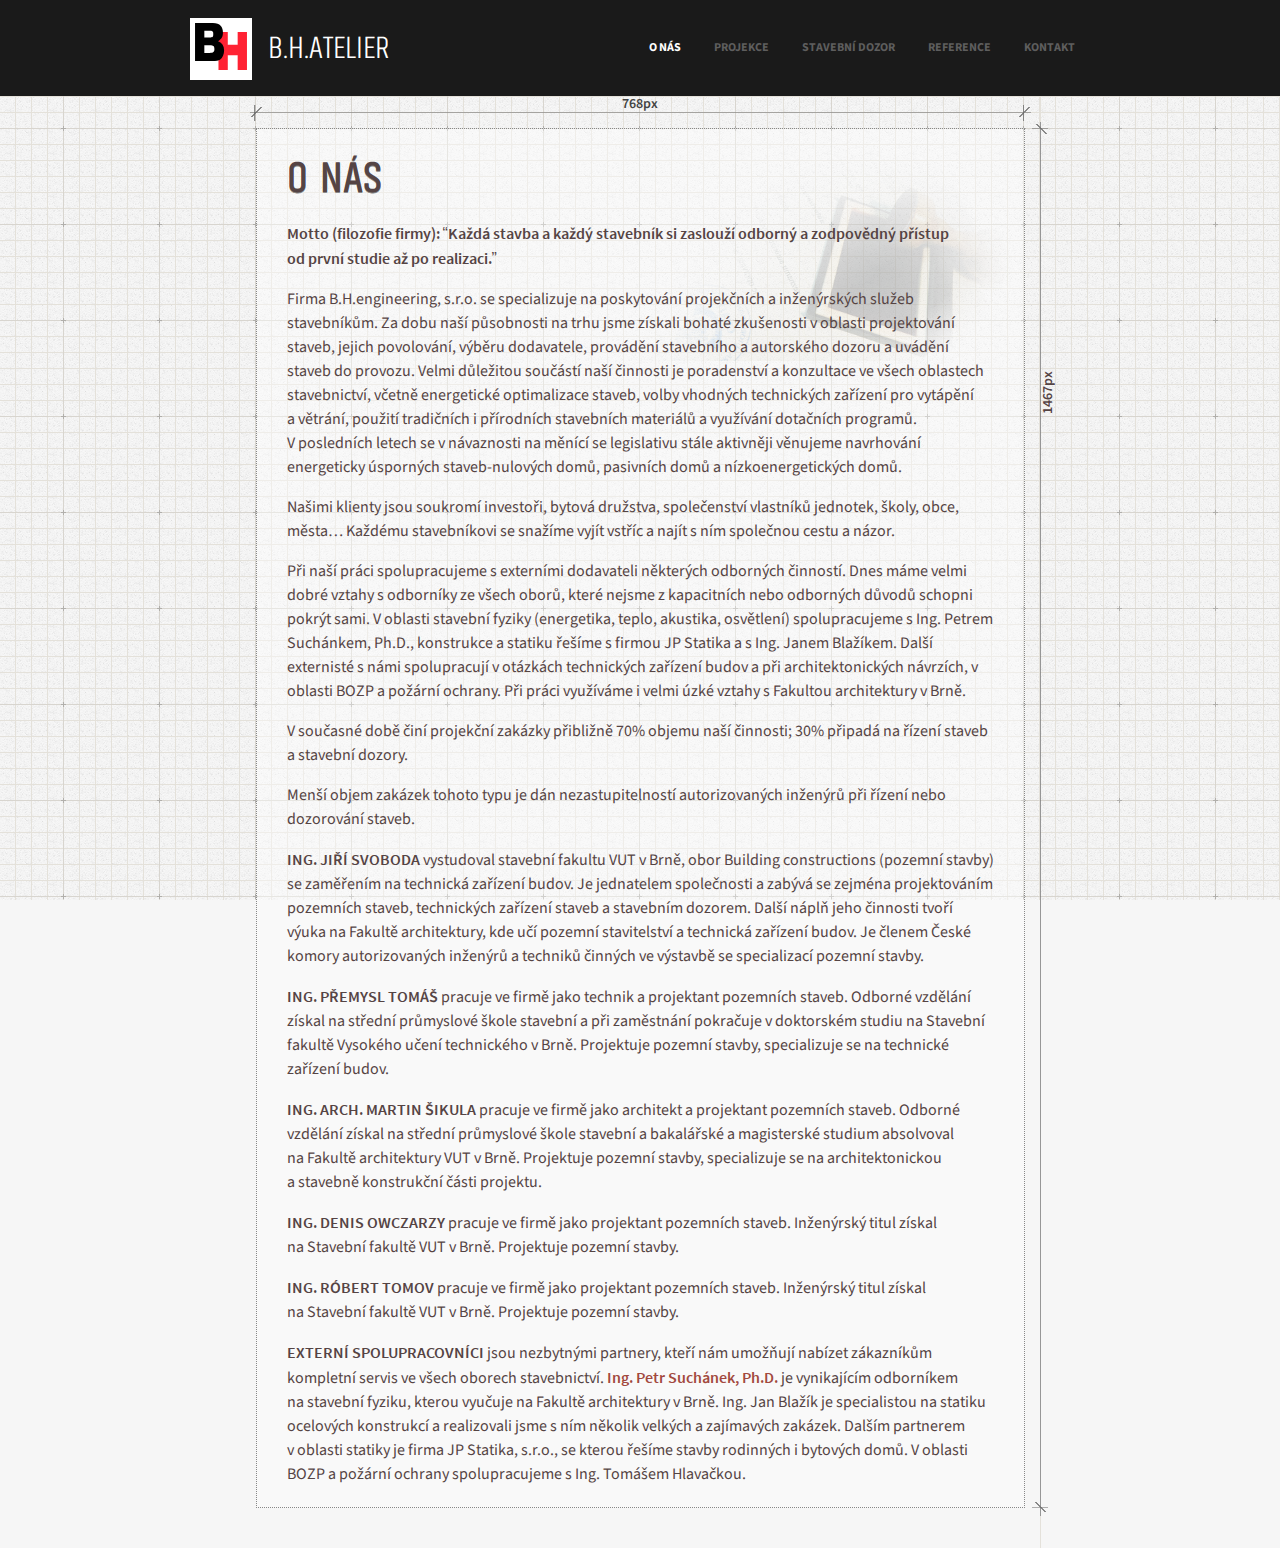
<file: index.html>
<!DOCTYPE html>
<html>
  <head>
  <meta charset='utf-8'>
  <meta http-equiv='X-UA-Compatible' content='IE=edge'>
  <meta name='viewport' content='width=device-width, initial-scale=1'>
  <title>B.H.engineering s.r.o. | Inženýrské služby ve stavebnictví, Brno a okolí</title>
  <link href='https://fonts.googleapis.com/css?family=Source+Sans+Pro:400,700&subset=latin,latin-ext' rel='stylesheet' type='text/css'>
  <link rel='stylesheet' href='/css/main.css'>
  <link rel='stylesheet' href='/icons/css/home.css'>
  <link rel='canonical' href='http://bhing.cz/'>
  <!--[if lt IE 9]>
  <script src='https://cdnjs.cloudflare.com/ajax/libs/html5shiv/3.7.3/html5shiv.js'></script>
  <![endif]-->
</head>

  <body id="home">

    <header>
  <div class="container">
    <a href="/">
      <div class='box-scene'>
        <div class='box'>
          <div class='front'>
            <img src="img/logo.svg"/>
          </div>
          <div class="side">
            <img src="img/logo.svg"/>
          </div>
        </div>
      </div>
      <span class="title">B.H.ATELIER</span>
    </a>
    <nav>
      <a id="home-nav" title="O nás" href="/">o nás</a>
      <a id="projekce-nav" title="Projekce" href="projekce">projekce</a>
      <a id="dozor-nav" title="Stavební dozor" href="dozor">stavební dozor</a>
      <a id="reference-nav" title="Reference" href="reference">reference</a>
      <a id="kontakt-nav" title="Kontakt" href="kontakt">kontakt</a>
    </nav>
    <div class="dropdown">
      <button onclick="myFunction()" id="dropbtn" class="dropbtn">&#xe800</button>
      <div id="myDropdown" class="dropdown-content">
        <div class="drop"><a id="home-nav" title="O nás" href="/">o nás</a></div>
        <div class="drop"><a id="projekce-nav" title="Projekce" href="projekce">projekce</a></div>
        <div class="drop"><a id="dozor-nav" title="Stavební dozor" href="dozor">stavební dozor</a></div>
        <div class="drop"><a id="reference-nav" title="Reference" href="reference">reference</a></div>
        <div class="drop"><a id="kontakt-nav" title="Kontakt" href="kontakt">kontakt</a></div>
      </div>
    </div>
</header>


          <aside>768px</aside>
      <div class="main-container">
        <main id="getHeight">
          <div class="main-col1">
            <h1>O nás</h1>
              <p><strong>Motto (filozofie firmy): <q>Každá stavba a&nbsp;každý stavebník si zaslouží odborný a&nbsp;zodpovědný přístup od&nbsp;první studie až&nbsp;po&nbsp;realizaci.</q></strong></p>

  <p>Firma B.H.engineering,&nbsp;s.r.o. se&nbsp;specializuje na&nbsp;poskytování projekčních a&nbsp;inženýrských služeb stavebníkům. Za&nbsp;dobu naší působnosti na&nbsp;trhu jsme získali bohaté zkušenosti v&nbsp;oblasti projektování staveb, jejich povolování, výběru dodavatele, provádění stavebního a&nbsp;autorského dozoru a&nbsp;uvádění staveb do&nbsp;provozu. Velmi důležitou součástí naší činnosti je poradenství a&nbsp;konzultace ve&nbsp;všech oblastech stavebnictví, včetně energetické optimalizace staveb, volby vhodných technických zařízení pro&nbsp;vytápění a&nbsp;větrání, použití tradičních i&nbsp;přírodních stavebních materiálů a&nbsp;využívání dotačních programů. V&nbsp;posledních letech se&nbsp;v&nbsp;návaznosti na&nbsp;měnící&nbsp;se legislativu stále aktivněji věnujeme navrhování energeticky úsporných staveb-nulových domů, pasivních domů a&nbsp;nízkoenergetických domů.</p>

  <p>Našimi klienty jsou soukromí investoři, bytová družstva, společenství vlastníků jednotek, školy, obce, města… Každému stavebníkovi se&nbsp;snažíme vyjít vstříc a&nbsp;najít s&nbsp;ním společnou cestu a&nbsp;názor.</p>

  <p>Při&nbsp;naší práci spolupracujeme s&nbsp;externími dodavateli některých odborných činností. Dnes máme velmi dobré vztahy s&nbsp;odborníky ze&nbsp;všech oborů, které nejsme z&nbsp;kapacitních nebo&nbsp;odborných důvodů schopni pokrýt sami. V&nbsp;oblasti stavební fyziky (energetika, teplo, akustika, osvětlení) spolupracujeme s&nbsp;Ing. Petrem Suchánkem, Ph.D., konstrukce a&nbsp;statiku řešíme s&nbsp;firmou JP Statika a&nbsp;s&nbsp;Ing. Janem Blažíkem. Další externisté s&nbsp;námi spolupracují v&nbsp;otázkách technických zařízení budov a&nbsp;při&nbsp;architektonických návrzích, v oblasti BOZP a&nbsp;požární ochrany. Při&nbsp;práci využíváme i&nbsp;velmi úzké vztahy s&nbsp;Fakultou architektury v&nbsp;Brně.</p>

  <p>V současné době činí projekční zakázky přibližně 70% objemu naší činnosti; 30% připadá na řízení staveb a&nbsp;stavební dozory.</p>

  <p>Menší objem zakázek tohoto typu je dán nezastupitelností autorizovaných inženýrů při řízení nebo dozorování staveb.</p>

  <p><h3>Ing.&nbsp;Jiří Svoboda</h3> vystudoval stavební fakultu VUT v&nbsp;Brně, obor Building constructions (pozemní stavby) se&nbsp;zaměřením na&nbsp;technická zařízení budov.&nbsp;Je&nbsp;jednatelem společnosti a&nbsp;zabývá se&nbsp;zejména projektováním pozemních staveb, technických zařízení staveb a&nbsp;stavebním dozorem. Další náplň jeho činnosti tvoří výuka na&nbsp;Fakultě architektury, kde&nbsp;učí pozemní stavitelství a&nbsp;technická zařízení budov.&nbsp;Je&nbsp;členem České komory autorizovaných inženýrů a&nbsp;techniků činných ve&nbsp;výstavbě se&nbsp;specializací pozemní stavby.</p>

  <p><h3>Ing.&nbsp;Přemysl Tomáš</h3> pracuje ve&nbsp;firmě jako technik a&nbsp;projektant pozemních staveb. Odborné vzdělání získal na&nbsp;střední průmyslové škole stavební a&nbsp;při&nbsp;zaměstnání pokračuje v&nbsp;doktorském studiu na&nbsp;Stavební fakultě Vysokého učení technického v&nbsp;Brně. Projektuje pozemní stavby, specializuje se&nbsp;na&nbsp;technické zařízení budov.</p>

  <p><h3>Ing.&nbsp;arch. Martin Šikula</h3> pracuje ve&nbsp;firmě jako architekt a&nbsp;projektant pozemních staveb. Odborné vzdělání získal na&nbsp;střední průmyslové škole stavební a&nbsp;bakalářské a&nbsp;magisterské studium absolvoval na&nbsp;Fakultě architektury VUT v&nbsp;Brně. Projektuje pozemní stavby, specializuje se&nbsp;na&nbsp;architektonickou a&nbsp;stavebně konstrukční části projektu.</p>

  <p><h3>Ing.&nbsp;Denis Owczarzy</h3> pracuje ve&nbsp;firmě jako projektant pozemních staveb. Inženýrský titul získal na&nbsp;Stavební fakultě VUT v&nbsp;Brně. Projektuje pozemní stavby.</p>

  <p><h3>Ing.&nbsp;Róbert Tomov</h3> pracuje ve&nbsp;firmě jako projektant pozemních staveb. Inženýrský titul získal na&nbsp;Stavební fakultě VUT v&nbsp;Brně. Projektuje pozemní stavby.</p>

  <p><h3>Externí spolupracovníci</h3> jsou nezbytnými partnery, kteří nám umožňují nabízet zákazníkům kompletní servis ve&nbsp;všech oborech stavebnictví. <a href="http://www.petrsuchanek.cz/" title="www.petrsuchanek.cz">Ing.&nbsp;Petr Suchánek, Ph.D.</a> je&nbsp;vynikajícím odborníkem na&nbsp;stavební fyziku, kterou vyučuje na&nbsp;Fakultě architektury v&nbsp;Brně. Ing.&nbsp;Jan Blažík je&nbsp;specialistou na&nbsp;statiku ocelových konstrukcí a&nbsp;realizovali jsme s&nbsp;ním několik velkých a&nbsp;zajímavých zakázek. Dalším partnerem v&nbsp;oblasti statiky je&nbsp;firma&nbsp;JP Statika,&nbsp;s.r.o., se&nbsp;kterou řešíme stavby rodinných i&nbsp;bytových domů. V&nbsp;oblasti BOZP a&nbsp;požární ochrany spolupracujeme s&nbsp;Ing.&nbsp;Tomášem Hlavačkou.</p>

          </div>
        </main>
      </div>
      <div class="getMainHeight">
          <span id="height"></span>
      </div>

  <script type="text/javascript" src="/js/res.js"></script>
  </body>
</html>
</file>
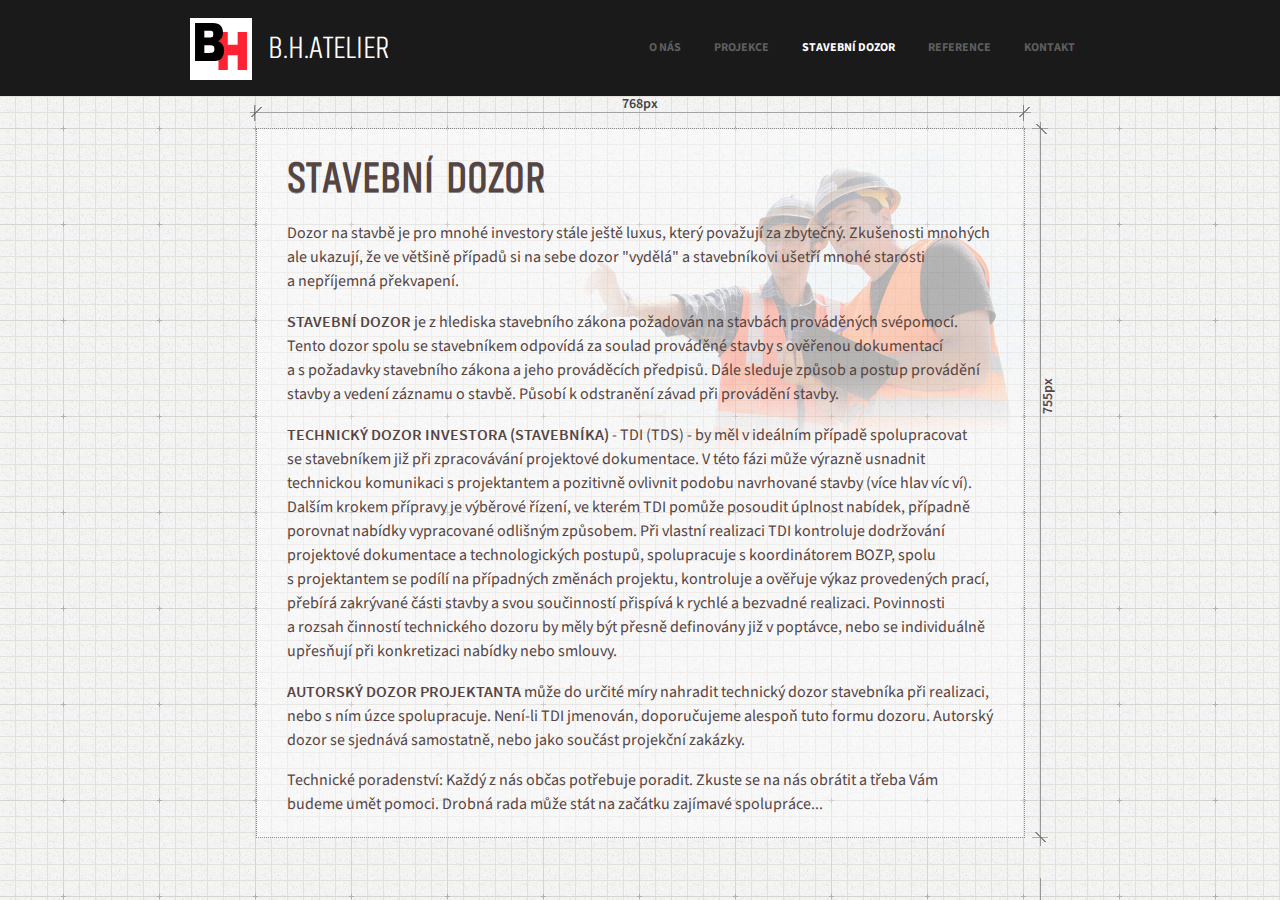
<file: dozor.html>
<!DOCTYPE html>
<html>
  <head>
  <meta charset='utf-8'>
  <meta http-equiv='X-UA-Compatible' content='IE=edge'>
  <meta name='viewport' content='width=device-width, initial-scale=1'>
  <title>Stavební dozor | B.H.engineering s.r.o.</title>
  <link href='https://fonts.googleapis.com/css?family=Source+Sans+Pro:400,700&subset=latin,latin-ext' rel='stylesheet' type='text/css'>
  <link rel='stylesheet' href='/css/main.css'>
  <link rel='stylesheet' href='/icons/css/home.css'>
  <link rel='canonical' href='http://bhing.cz/dozor'>
  <!--[if lt IE 9]>
  <script src='https://cdnjs.cloudflare.com/ajax/libs/html5shiv/3.7.3/html5shiv.js'></script>
  <![endif]-->
</head>

  <body id="dozor">

    <header>
  <div class="container">
    <a href="/">
      <div class='box-scene'>
        <div class='box'>
          <div class='front'>
            <img src="img/logo.svg"/>
          </div>
          <div class="side">
            <img src="img/logo.svg"/>
          </div>
        </div>
      </div>
      <span class="title">B.H.ATELIER</span>
    </a>
    <nav>
      <a id="home-nav" title="O nás" href="/">o nás</a>
      <a id="projekce-nav" title="Projekce" href="projekce">projekce</a>
      <a id="dozor-nav" title="Stavební dozor" href="dozor">stavební dozor</a>
      <a id="reference-nav" title="Reference" href="reference">reference</a>
      <a id="kontakt-nav" title="Kontakt" href="kontakt">kontakt</a>
    </nav>
    <div class="dropdown">
      <button onclick="myFunction()" id="dropbtn" class="dropbtn">&#xe800</button>
      <div id="myDropdown" class="dropdown-content">
        <div class="drop"><a id="home-nav" title="O nás" href="/">o nás</a></div>
        <div class="drop"><a id="projekce-nav" title="Projekce" href="projekce">projekce</a></div>
        <div class="drop"><a id="dozor-nav" title="Stavební dozor" href="dozor">stavební dozor</a></div>
        <div class="drop"><a id="reference-nav" title="Reference" href="reference">reference</a></div>
        <div class="drop"><a id="kontakt-nav" title="Kontakt" href="kontakt">kontakt</a></div>
      </div>
    </div>
</header>


          <aside>768px</aside>
      <div class="main-container">
        <main id="getHeight">
          <div class="main-col1">
            <h1>Stavební dozor</h1>
            	<p>Dozor na&nbsp;stavbě je&nbsp;pro&nbsp;mnohé investory stále ještě luxus, který&nbsp;považují za&nbsp;zbytečný. Zkušenosti mnohých ale ukazují, že&nbsp;ve&nbsp;většině případů si na&nbsp;sebe dozor "vydělá" a&nbsp;stavebníkovi ušetří mnohé starosti a&nbsp;nepříjemná překvapení.</p>

	<p><h3>Stavební dozor</h3> je&nbsp;z&nbsp;hlediska stavebního zákona požadován na&nbsp;stavbách prováděných svépomocí. Tento dozor spolu se&nbsp;stavebníkem odpovídá za&nbsp;soulad prováděné stavby s&nbsp;ověřenou dokumentací a&nbsp;s&nbsp;požadavky stavebního zákona a&nbsp;jeho prováděcích předpisů. Dále sleduje způsob a&nbsp;postup provádění stavby a&nbsp;vedení záznamu o&nbsp;stavbě. Působí k&nbsp;odstranění závad při&nbsp;provádění stavby.</p>

	<p><h3>Technický dozor investora (stavebníka)</h3> - TDI (TDS) - by&nbsp;měl v&nbsp;ideálním případě spolupracovat se&nbsp;stavebníkem již při&nbsp;zpracovávání projektové dokumentace. V&nbsp;této fázi může výrazně usnadnit technickou komunikaci s&nbsp;projektantem a&nbsp;pozitivně ovlivnit podobu navrhované stavby (více hlav víc ví). Dalším krokem přípravy je&nbsp;výběrové řízení, ve&nbsp;kterém TDI pomůže posoudit úplnost nabídek, případně porovnat nabídky vypracované odlišným způsobem. Při&nbsp;vlastní realizaci TDI kontroluje dodržování projektové dokumentace a&nbsp;technologických postupů, spolupracuje s&nbsp;koordinátorem BOZP,&nbsp;spolu s&nbsp;projektantem se&nbsp;podílí na&nbsp;případných změnách projektu, kontroluje a&nbsp;ověřuje výkaz provedených prací, přebírá zakrývané části stavby a&nbsp;svou součinností přispívá k&nbsp;rychlé a&nbsp;bezvadné realizaci. Povinnosti a&nbsp;rozsah činností technického dozoru by&nbsp;měly být přesně definovány již v&nbsp;poptávce, nebo se&nbsp;individuálně upřesňují při&nbsp;konkretizaci nabídky nebo smlouvy.</p>

	<p><h3>Autorský dozor projektanta</h3> může do&nbsp;určité míry nahradit technický dozor stavebníka při&nbsp;realizaci, nebo s&nbsp;ním úzce spolupracuje. Není-li TDI jmenován, doporučujeme alespoň tuto formu dozoru. Autorský dozor se&nbsp;sjednává samostatně, nebo jako součást projekční zakázky.</p>

	<p>Technické poradenství: Každý z&nbsp;nás občas potřebuje poradit. Zkuste se&nbsp;na&nbsp;nás obrátit a&nbsp;třeba Vám budeme umět pomoci. Drobná rada může stát na&nbsp;začátku zajímavé spolupráce...</p>

          </div>
        </main>
      </div>
      <div class="getMainHeight">
          <span id="height"></span>
      </div>

  <script type="text/javascript" src="/js/res.js"></script>
  </body>
</html>
</file>
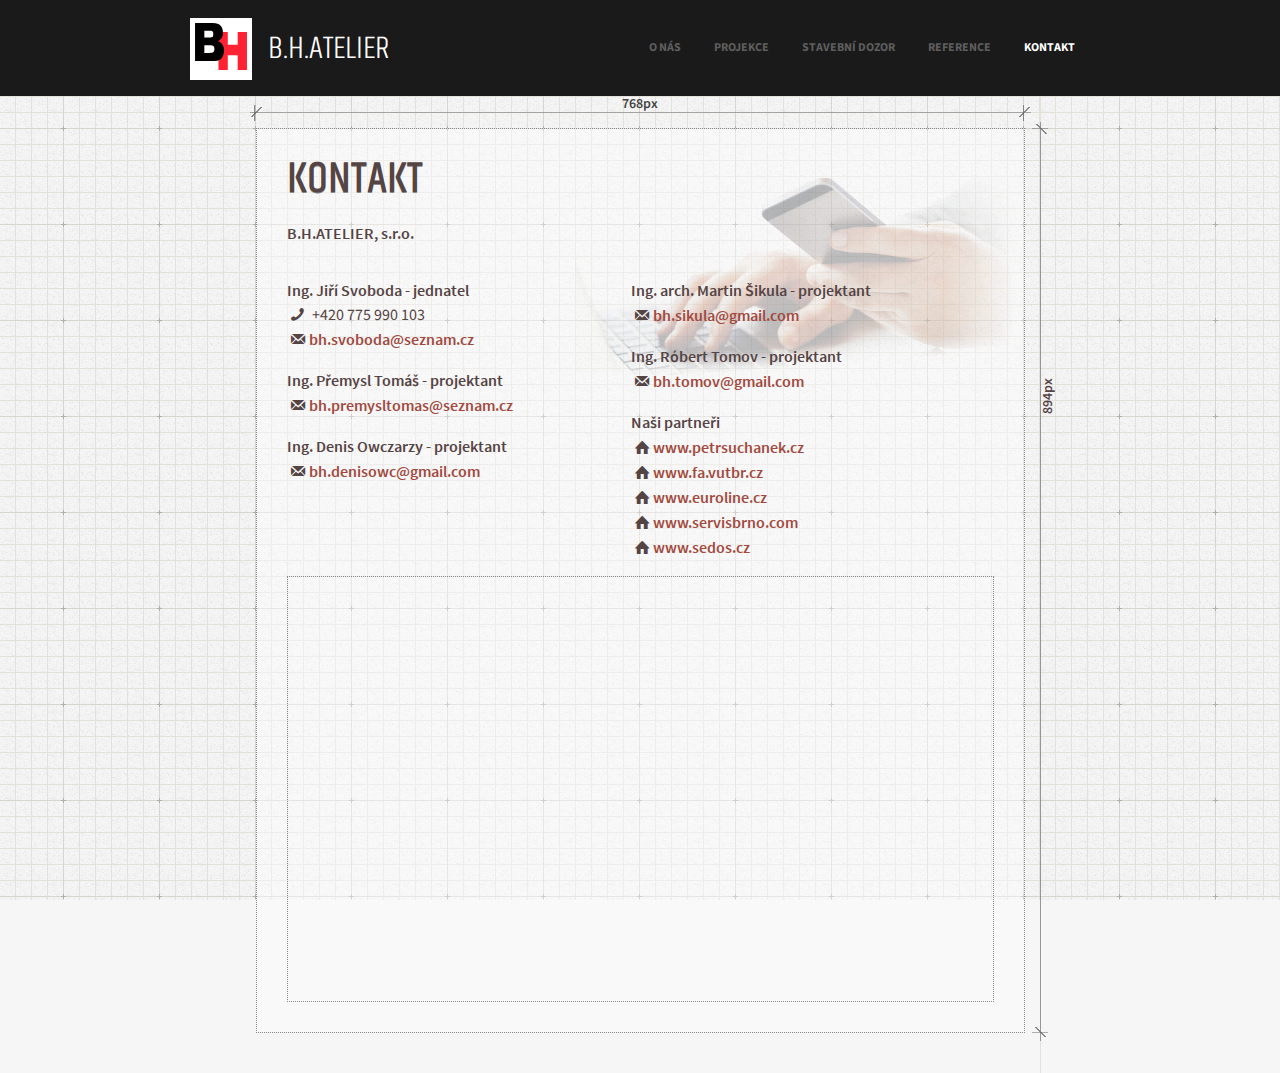
<file: kontakt.html>
<!DOCTYPE html>
<html>
  <head>
  <meta charset='utf-8'>
  <meta http-equiv='X-UA-Compatible' content='IE=edge'>
  <meta name='viewport' content='width=device-width, initial-scale=1'>
  <title>Kontakt | B.H.engineering s.r.o.</title>
  <link href='https://fonts.googleapis.com/css?family=Source+Sans+Pro:400,700&subset=latin,latin-ext' rel='stylesheet' type='text/css'>
  <link rel='stylesheet' href='/css/main.css'>
  <link rel='stylesheet' href='/icons/css/home.css'>
  <link rel='canonical' href='http://bhing.cz/kontakt'>
  <!--[if lt IE 9]>
  <script src='https://cdnjs.cloudflare.com/ajax/libs/html5shiv/3.7.3/html5shiv.js'></script>
  <![endif]-->
</head>

  <body id="kontakt">

    <header>
  <div class="container">
    <a href="/">
      <div class='box-scene'>
        <div class='box'>
          <div class='front'>
            <img src="img/logo.svg"/>
          </div>
          <div class="side">
            <img src="img/logo.svg"/>
          </div>
        </div>
      </div>
      <span class="title">B.H.ATELIER</span>
    </a>
    <nav>
      <a id="home-nav" title="O nás" href="/">o nás</a>
      <a id="projekce-nav" title="Projekce" href="projekce">projekce</a>
      <a id="dozor-nav" title="Stavební dozor" href="dozor">stavební dozor</a>
      <a id="reference-nav" title="Reference" href="reference">reference</a>
      <a id="kontakt-nav" title="Kontakt" href="kontakt">kontakt</a>
    </nav>
    <div class="dropdown">
      <button onclick="myFunction()" id="dropbtn" class="dropbtn">&#xe800</button>
      <div id="myDropdown" class="dropdown-content">
        <div class="drop"><a id="home-nav" title="O nás" href="/">o nás</a></div>
        <div class="drop"><a id="projekce-nav" title="Projekce" href="projekce">projekce</a></div>
        <div class="drop"><a id="dozor-nav" title="Stavební dozor" href="dozor">stavební dozor</a></div>
        <div class="drop"><a id="reference-nav" title="Reference" href="reference">reference</a></div>
        <div class="drop"><a id="kontakt-nav" title="Kontakt" href="kontakt">kontakt</a></div>
      </div>
    </div>
</header>


          <aside>768px</aside>
      <div class="main-container">
        <main id="getHeight">
          <div class="main-col1">
            <h1>Kontakt</h1>
            		<p class="hcard-B.H.ATELIER vcard">
 			<h2 class="fn org">B.H.ATELIER, s.r.o.</h2><br>
		</p>
		<div class="col">
			<p id="hcard-Ing.-Jiří-Svoboda" class="vcard">
				<h2 class="fn n category">
					<span class="honorific-prefix">Ing.</span>
					<span class="given-name">Jiří</span>
					<span class="family-name">Svoboda</span>
				</h2>
				<span class="category">-&nbsp;jednatel</span>
				<div><span class="icon-phone" aria-hidden="true"></span><span class="tel"> +420 775 990 103</span></div>
				<div class="icon-mail" aria-hidden="true"><a class="email" href="mailto:bh.svoboda@seznam.cz">bh.svoboda@seznam.cz</a></div>
			</p> <!-- vcard Jiří Svoboda -->

			<p id="hcard-Ing.-Přemysl-Tomáš" class="vcard">
				<h2 class="fn n category">
					<span class="honorific-prefix">Ing.</span>
					<span class="given-name">Přemysl</span>
					<span class="family-name">Tomáš</span>
				</h2>
				<span class="category">-&nbsp;projektant</span>
				<div class="icon-mail" aria-hidden="true"><a class="email" href="mailto:bh.premysltomas@seznam.cz">bh.premysltomas@seznam.cz</a></div>
			</p> <!-- vcard Přemysl Tomáš -->

			<p id="hcard-Ing.-Denis-Owczarzy" class="vcard">
				<h2 class="fn n category">
					<span class="honorific-prefix">Ing.</span>
					<span class="given-name">Denis</span>
					<span class="family-name">Owczarzy</span>
				</h2>
				<span class="category">-&nbsp;projektant</span>
				<div class="icon-mail" aria-hidden="true"><a class="email" href="mailto:bh.denisowc@gmail.com">bh.denisowc@gmail.com</a></div>
			</p> <!-- vcard Denis Owczarzy -->
		</div>
		<div class="col">
			<p id="hcard-Ing.arch.-Martin-Šikula" class="vcard">
				<h2 class="fn n category">
					<span class="honorific-prefix">Ing. arch.</span>
					<span class="given-name">Martin</span>
					<span class="family-name">Šikula</span>
				</h2>
				<span class="category">-&nbsp;projektant</span>
				<div class="icon-mail" aria-hidden="true"><a class="email" href="mailto:bh.sikula@gmail.com">bh.sikula@gmail.com</a></div>
			</p> <!-- vcard Martin Šikula -->

      <p id="hcard-Ing.-Róbert-Tomov" class="vcard">
				<h2 class="fn n category">
					<span class="honorific-prefix">Ing.</span>
					<span class="given-name">Róbert</span>
					<span class="family-name">Tomov</span>
				</h2>
				<span class="category">-&nbsp;projektant</span>
				<div class="icon-mail" aria-hidden="true"><a class="email" href="mailto:bh.tomov@gmail.com">bh.tomov@gmail.com</a></div>
			</p> <!-- vcard Róbert Tomov -->

			<p><h2>Naši partneři</h2>
			<div class="icon-home" aria-hidden="true"><a title="www.petrsuchanek.cz" href="http://www.petrsuchanek.cz">www.petrsuchanek.cz</a></div>
			<div class="icon-home" aria-hidden="true"><a title="www.fa.vutbr.cz" href="http://www.fa.vutbr.cz">www.fa.vutbr.cz</a></div>
			<div class="icon-home" aria-hidden="true"><a title="www.euroline.cz" href="http://www.euroline.cz">www.euroline.cz</a></div>
			<div class="icon-home" aria-hidden="true"><a title="www.servisbrno.com" href="http://www.servisbrno.com">www.servisbrno.com</a></div>
			<div class="icon-home" aria-hidden="true"><a title="www.sedos.cz" href="http://www.sedos.cz">www.sedos.cz</a></div>
			</p>
		</div> <!-- right -->
		<div class="google-maps">
		<iframe src="https://www.google.com/maps/embed?pb=!1m18!1m12!1m3!1d2605.806489637316!2d16.59589041568733!3d49.223196879324966!2m3!1f0!2f0!3f0!3m2!1i1024!2i768!4f13.1!3m3!1m2!1s0x4712940c0d1b2505%3A0x5268b4b3798d53c6!2sRostislavovo+n%C3%A1m.+2347%2F5A%2C+612+00+Brno-Brno-Kr%C3%A1lovo+Pole!5e0!3m2!1scs!2scz!4v1456899414137" width="648px" height="480" frameborder="0" style="border:0" allowfullscreen></iframe>
	  </div>

          </div>
        </main>
      </div>
      <div class="getMainHeight">
          <span id="height"></span>
      </div>

  <script type="text/javascript" src="/js/res.js"></script>
  </body>
</html>
</file>
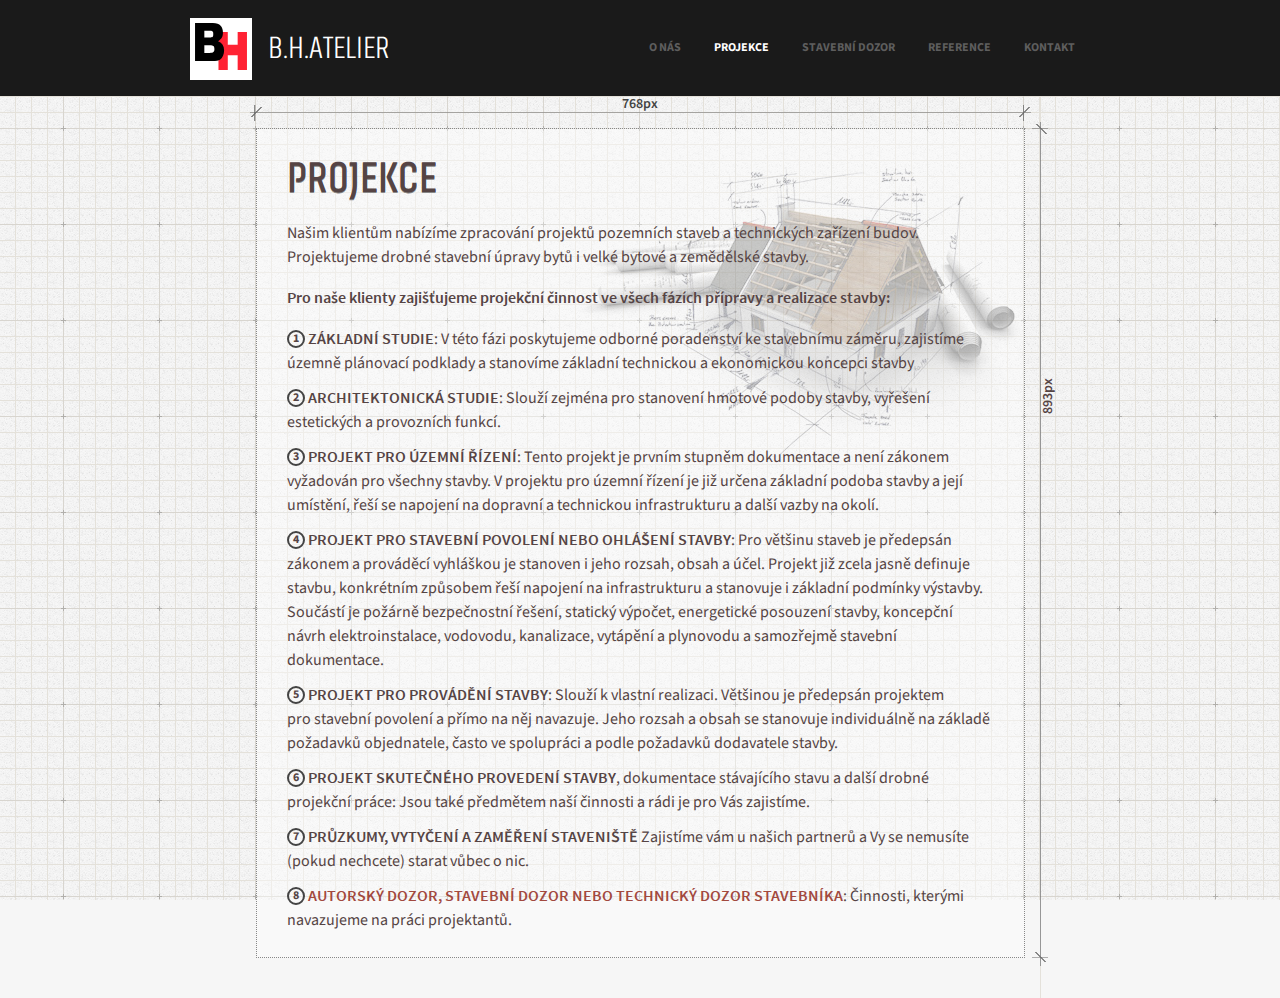
<file: projekce.html>
<!DOCTYPE html>
<html>
  <head>
  <meta charset='utf-8'>
  <meta http-equiv='X-UA-Compatible' content='IE=edge'>
  <meta name='viewport' content='width=device-width, initial-scale=1'>
  <title>Projekce | B.H.engineering s.r.o.</title>
  <link href='https://fonts.googleapis.com/css?family=Source+Sans+Pro:400,700&subset=latin,latin-ext' rel='stylesheet' type='text/css'>
  <link rel='stylesheet' href='/css/main.css'>
  <link rel='stylesheet' href='/icons/css/home.css'>
  <link rel='canonical' href='http://bhing.cz/projekce'>
  <!--[if lt IE 9]>
  <script src='https://cdnjs.cloudflare.com/ajax/libs/html5shiv/3.7.3/html5shiv.js'></script>
  <![endif]-->
</head>

  <body id="projekce">

    <header>
  <div class="container">
    <a href="/">
      <div class='box-scene'>
        <div class='box'>
          <div class='front'>
            <img src="img/logo.svg"/>
          </div>
          <div class="side">
            <img src="img/logo.svg"/>
          </div>
        </div>
      </div>
      <span class="title">B.H.ATELIER</span>
    </a>
    <nav>
      <a id="home-nav" title="O nás" href="/">o nás</a>
      <a id="projekce-nav" title="Projekce" href="projekce">projekce</a>
      <a id="dozor-nav" title="Stavební dozor" href="dozor">stavební dozor</a>
      <a id="reference-nav" title="Reference" href="reference">reference</a>
      <a id="kontakt-nav" title="Kontakt" href="kontakt">kontakt</a>
    </nav>
    <div class="dropdown">
      <button onclick="myFunction()" id="dropbtn" class="dropbtn">&#xe800</button>
      <div id="myDropdown" class="dropdown-content">
        <div class="drop"><a id="home-nav" title="O nás" href="/">o nás</a></div>
        <div class="drop"><a id="projekce-nav" title="Projekce" href="projekce">projekce</a></div>
        <div class="drop"><a id="dozor-nav" title="Stavební dozor" href="dozor">stavební dozor</a></div>
        <div class="drop"><a id="reference-nav" title="Reference" href="reference">reference</a></div>
        <div class="drop"><a id="kontakt-nav" title="Kontakt" href="kontakt">kontakt</a></div>
      </div>
    </div>
</header>


          <aside>768px</aside>
      <div class="main-container">
        <main id="getHeight">
          <div class="main-col1">
            <h1>Projekce</h1>
            		<p>Našim klientům nabízíme zpracování projektů pozemních staveb a technických zařízení budov. Projektujeme drobné stavební úpravy bytů i velké bytové a zemědělské stavby.</p>

		<p><strong>Pro naše klienty zajišťujeme projekční činnost ve všech fázích přípravy a realizace stavby:</strong></p>
		<ul>
			<li><span class="circle">1</span><h3>Základní studie</h3>: V&nbsp;této fázi poskytujeme odborné poradenství ke&nbsp;stavebnímu záměru, zajistíme územně plánovací podklady a&nbsp;stanovíme základní technickou a&nbsp;ekonomickou koncepci stavby</li>
			<li><span class="circle">2</span><h3>Architektonická studie</h3>: Slouží zejména pro&nbsp;stanovení hmotové podoby stavby, vyřešení estetických a&nbsp;provozních funkcí.</li>
			<li><span class="circle">3</span><h3>Projekt pro&nbsp;územní řízení</h3>: Tento projekt je&nbsp;prvním stupněm dokumentace a&nbsp;není zákonem vyžadován pro&nbsp;všechny stavby. V&nbsp;projektu pro&nbsp;územní řízení je&nbsp;již určena základní podoba stavby a&nbsp;její umístění, řeší se&nbsp;napojení na&nbsp;dopravní a&nbsp;technickou infrastrukturu a&nbsp;další vazby na&nbsp;okolí.</li>
			<li><span class="circle">4</span><h3>Projekt pro&nbsp;stavební povolení nebo ohlášení stavby</h3>: Pro&nbsp;většinu staveb je&nbsp;předepsán zákonem a&nbsp;prováděcí vyhláškou je&nbsp;stanoven i&nbsp;jeho rozsah, obsah a&nbsp;účel. Projekt již zcela jasně definuje stavbu, konkrétním způsobem řeší napojení na&nbsp;infrastrukturu a&nbsp;stanovuje i&nbsp;základní podmínky výstavby. Součástí je&nbsp;požárně bezpečnostní řešení, statický výpočet, energetické posouzení stavby, koncepční návrh elektroinstalace, vodovodu, kanalizace, vytápění a&nbsp;plynovodu a&nbsp;samozřejmě stavební dokumentace.</li>
			<li><span class="circle">5</span><h3>Projekt pro&nbsp;provádění stavby</h3>: Slouží k&nbsp;vlastní realizaci. Většinou je&nbsp;předepsán projektem pro&nbsp;stavební povolení a&nbsp;přímo na&nbsp;něj navazuje. Jeho rozsah a&nbsp;obsah se&nbsp;stanovuje individuálně na&nbsp;základě požadavků objednatele, často ve&nbsp;spolupráci a&nbsp;podle požadavků dodavatele stavby.</li>
			<li><span class="circle">6</span><h3>Projekt skutečného provedení stavby</h3>, dokumentace stávajícího stavu a&nbsp;další drobné projekční práce: Jsou také předmětem naší činnosti a&nbsp;rádi je&nbsp;pro&nbsp;Vás zajistíme.</li>
			<li><span class="circle">7</span><h3>Průzkumy, vytyčení a&nbsp;zaměření staveniště</h3> Zajistíme vám u&nbsp;našich partnerů a&nbsp;Vy se&nbsp;nemusíte (pokud nechcete) starat vůbec o&nbsp;nic.</li>
			<li><span class="circle">8</span><h3 class="normal"><a href="dozor">Autorský dozor, stavební dozor nebo technický dozor stavebníka</a></h3>: Činnosti, kterými navazujeme na&nbsp;práci projektantů.</li>
		</ul>

          </div>
        </main>
      </div>
      <div class="getMainHeight">
          <span id="height"></span>
      </div>

  <script type="text/javascript" src="/js/res.js"></script>
  </body>
</html>
</file>
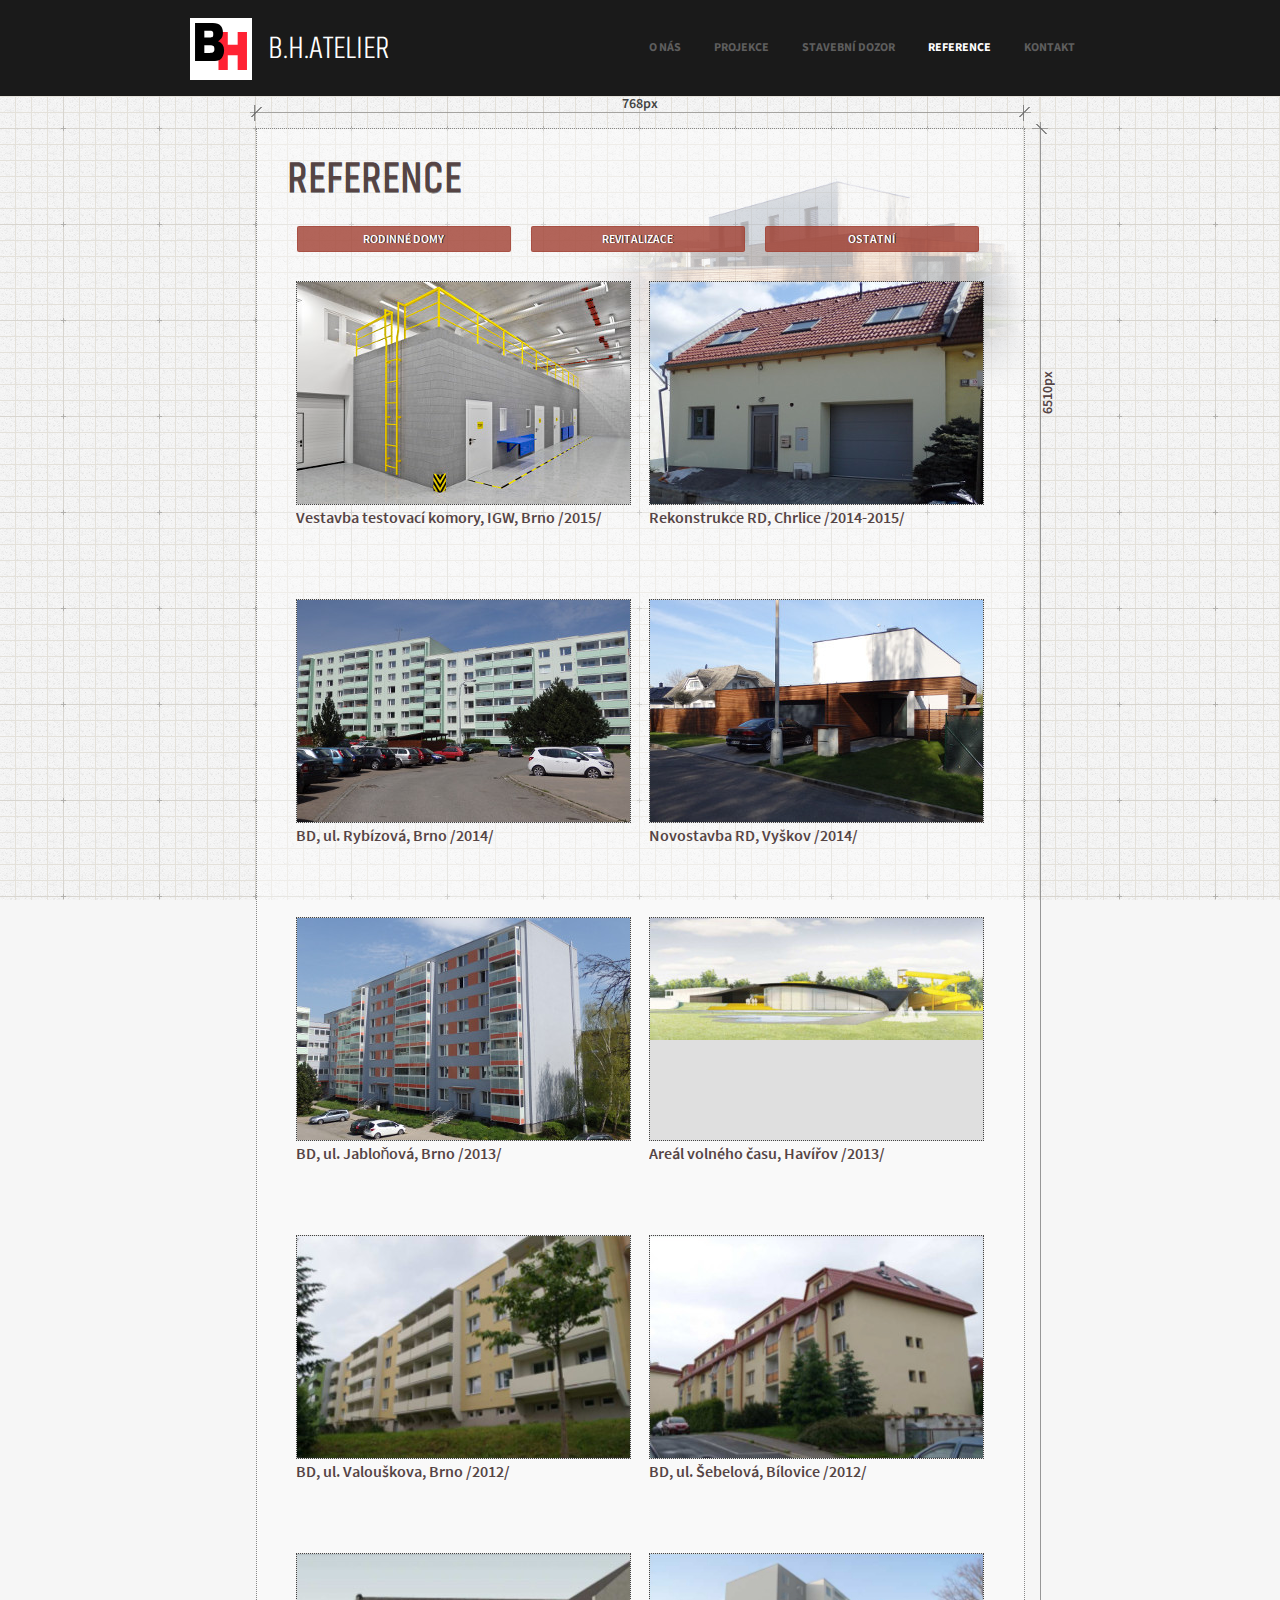
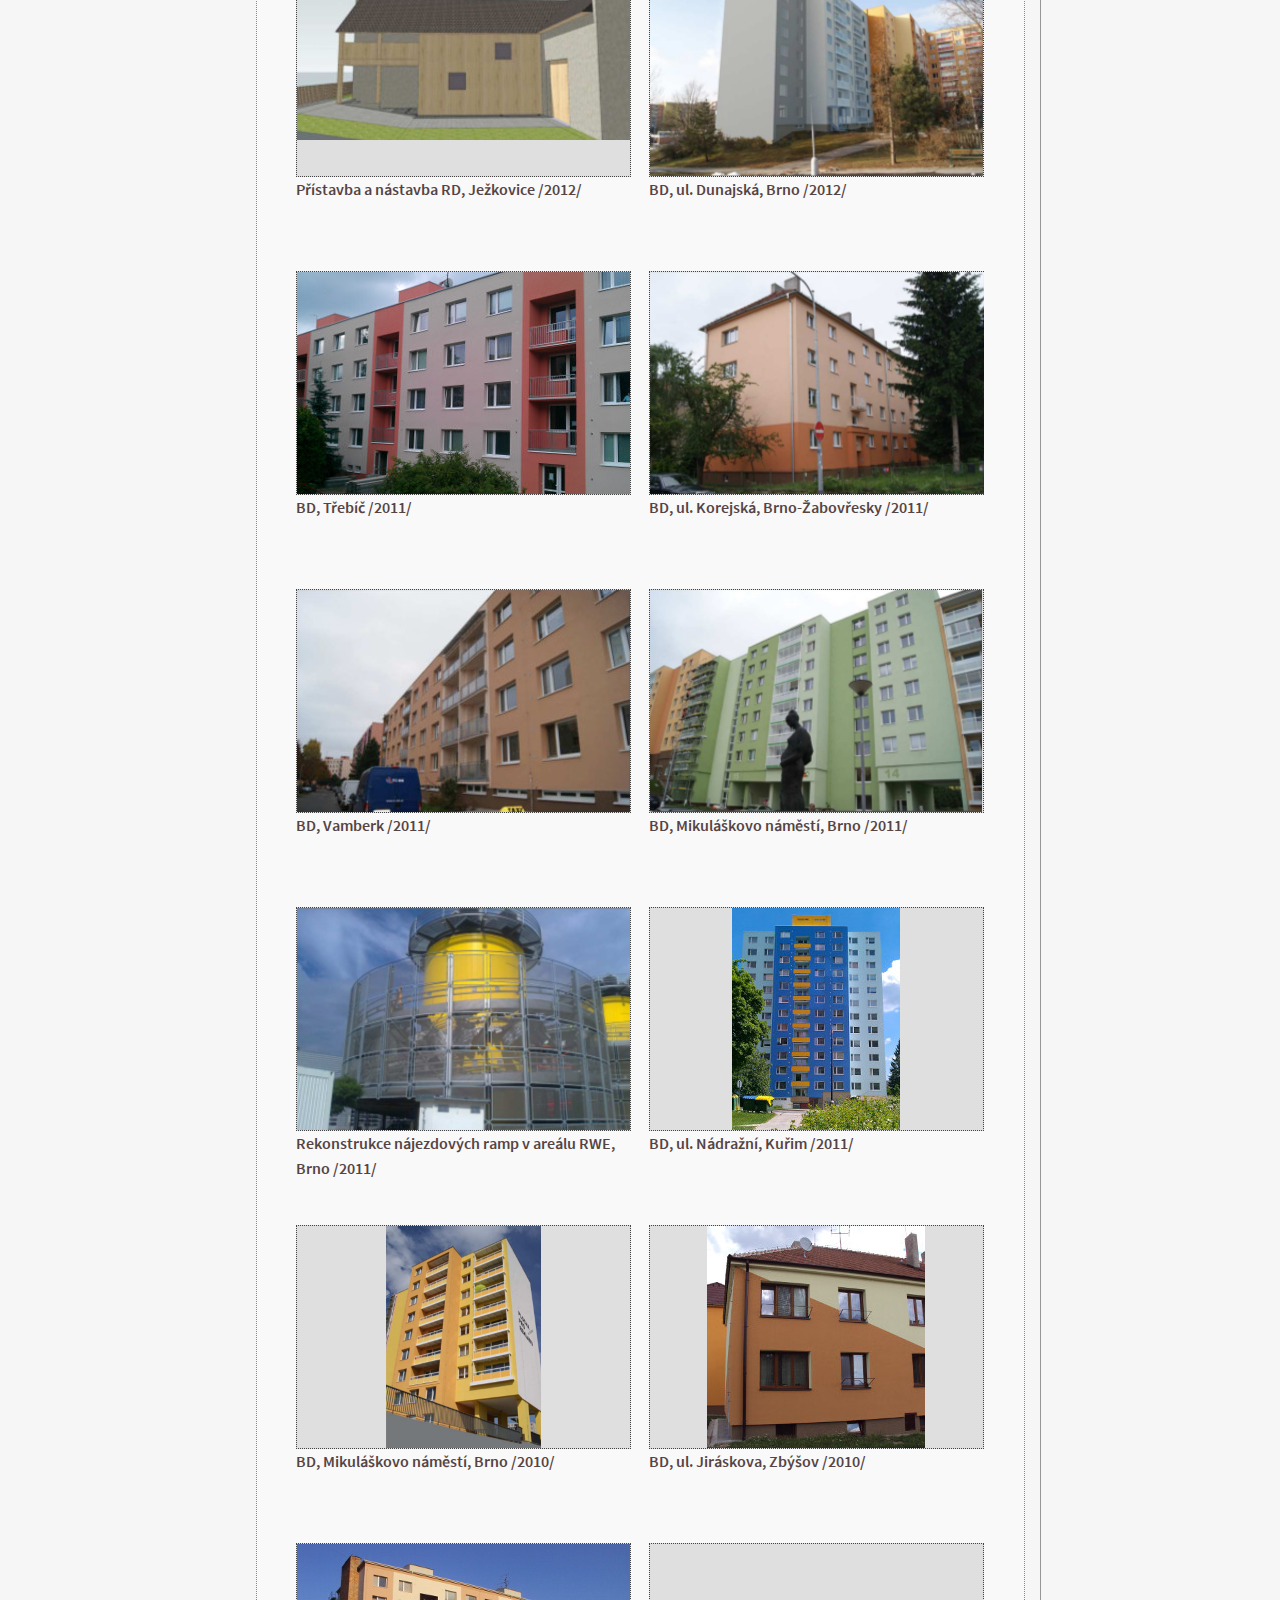
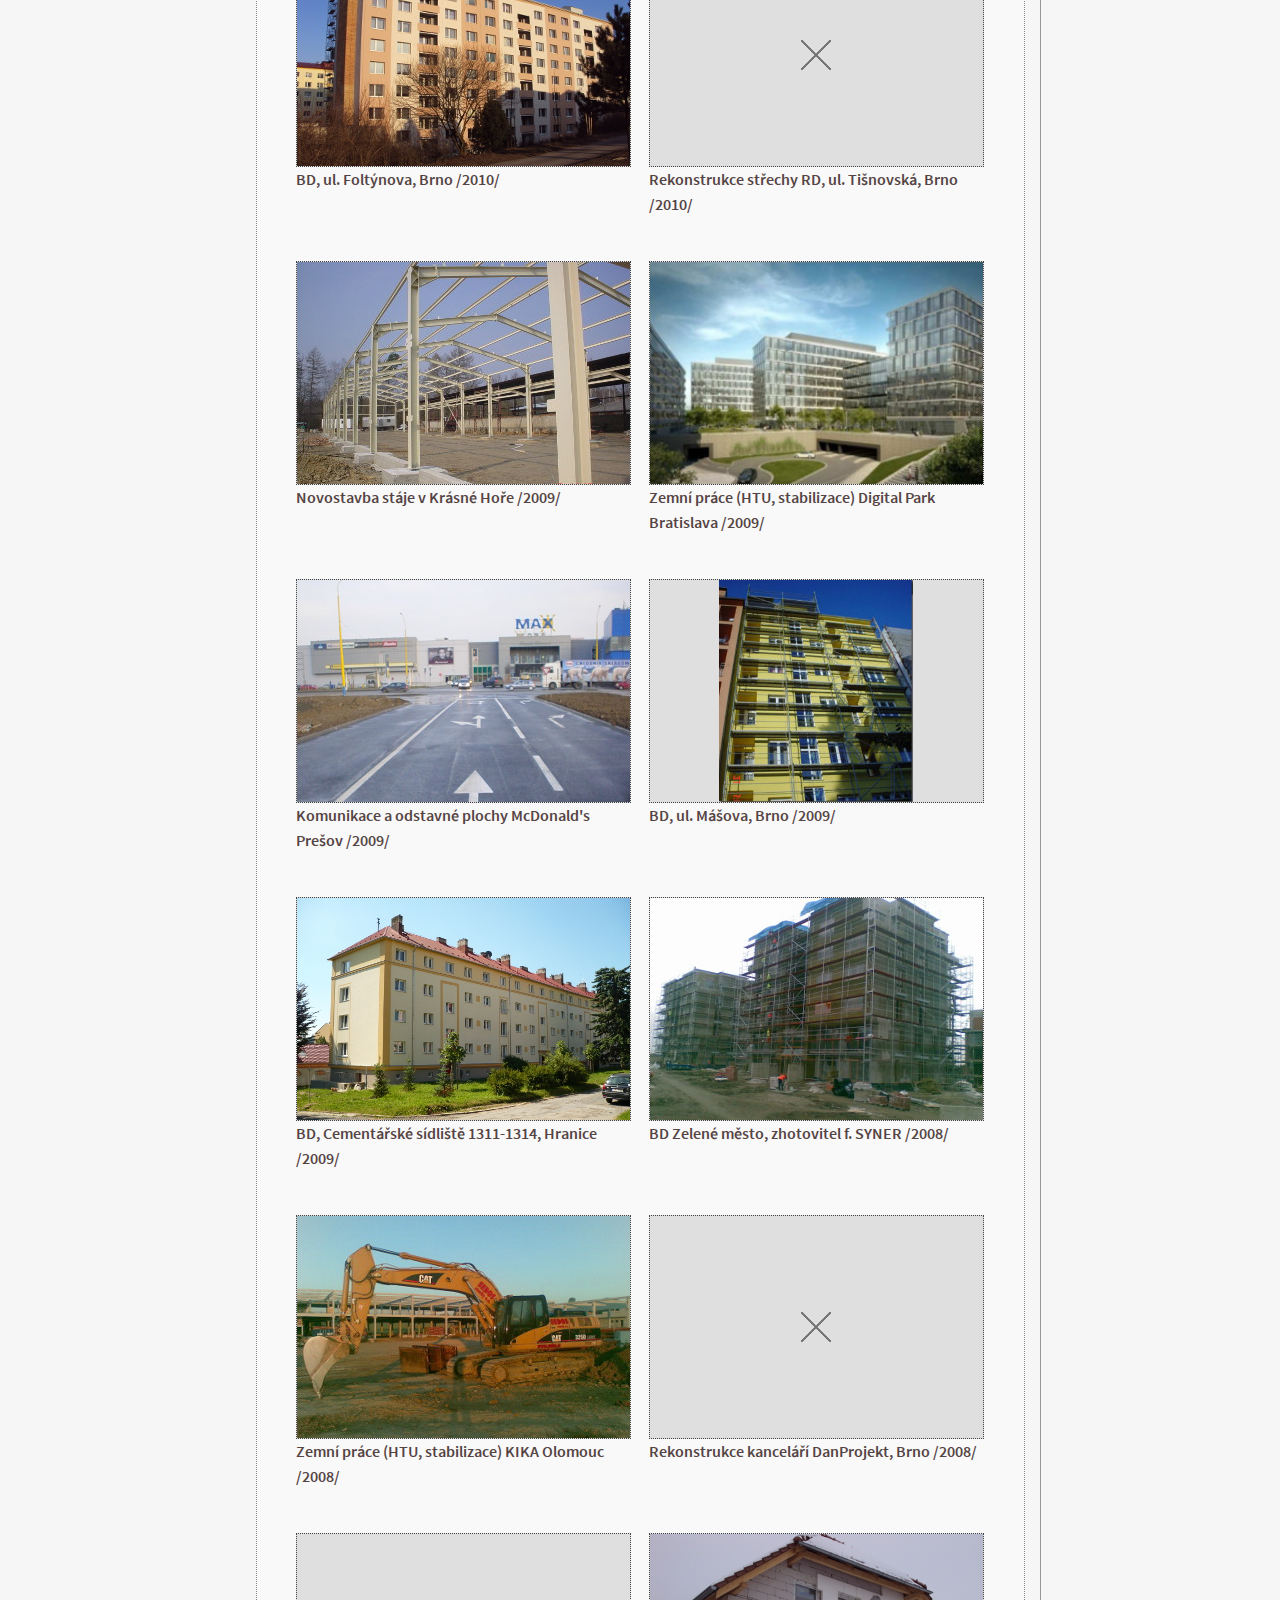
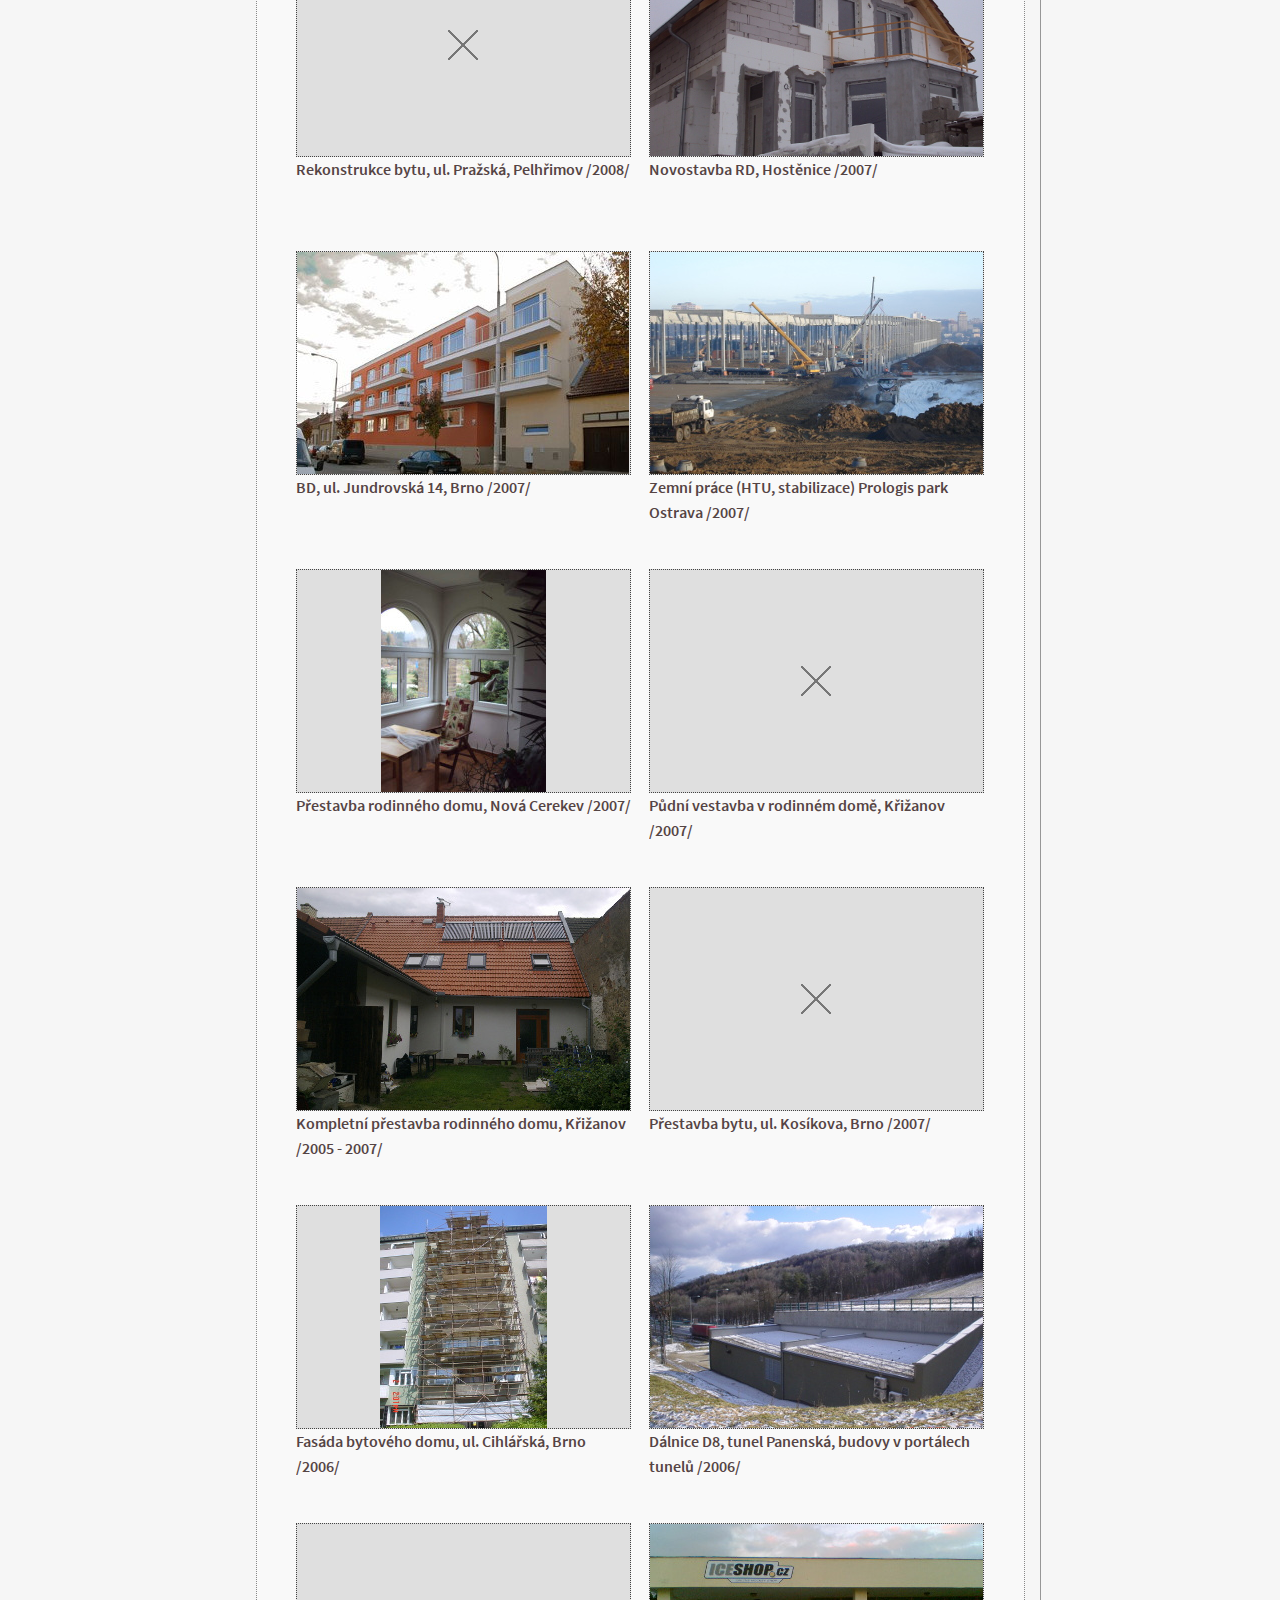
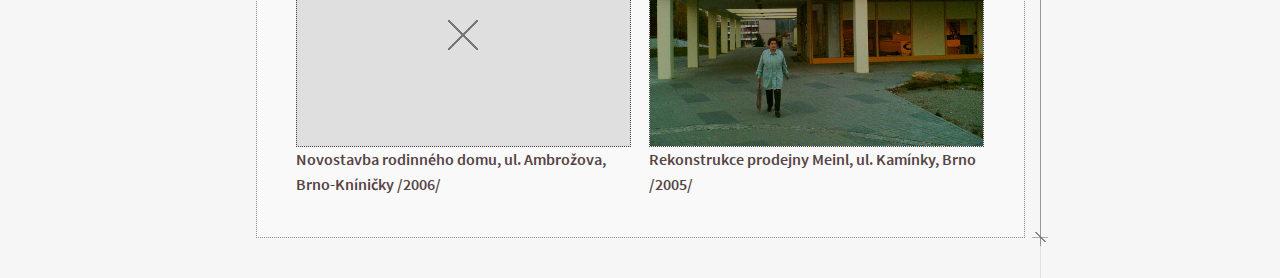
<file: reference.html>
<!DOCTYPE html>
<html>
  <head>
  <meta charset='utf-8'>
  <meta http-equiv='X-UA-Compatible' content='IE=edge'>
  <meta name='viewport' content='width=device-width, initial-scale=1'>
  <title>Reference | B.H.engineering s.r.o.</title>
  <link href='https://fonts.googleapis.com/css?family=Source+Sans+Pro:400,700&subset=latin,latin-ext' rel='stylesheet' type='text/css'>
  <link rel='stylesheet' href='/css/main.css'>
  <link rel='stylesheet' href='/icons/css/home.css'>
  <link rel='canonical' href='http://bhing.cz/reference'>
  <!--[if lt IE 9]>
  <script src='https://cdnjs.cloudflare.com/ajax/libs/html5shiv/3.7.3/html5shiv.js'></script>
  <![endif]-->
</head>

  <body id="reference">

    <header>
  <div class="container">
    <a href="/">
      <div class='box-scene'>
        <div class='box'>
          <div class='front'>
            <img src="img/logo.svg"/>
          </div>
          <div class="side">
            <img src="img/logo.svg"/>
          </div>
        </div>
      </div>
      <span class="title">B.H.ATELIER</span>
    </a>
    <nav>
      <a id="home-nav" title="O nás" href="/">o nás</a>
      <a id="projekce-nav" title="Projekce" href="projekce">projekce</a>
      <a id="dozor-nav" title="Stavební dozor" href="dozor">stavební dozor</a>
      <a id="reference-nav" title="Reference" href="reference">reference</a>
      <a id="kontakt-nav" title="Kontakt" href="kontakt">kontakt</a>
    </nav>
    <div class="dropdown">
      <button onclick="myFunction()" id="dropbtn" class="dropbtn">&#xe800</button>
      <div id="myDropdown" class="dropdown-content">
        <div class="drop"><a id="home-nav" title="O nás" href="/">o nás</a></div>
        <div class="drop"><a id="projekce-nav" title="Projekce" href="projekce">projekce</a></div>
        <div class="drop"><a id="dozor-nav" title="Stavební dozor" href="dozor">stavební dozor</a></div>
        <div class="drop"><a id="reference-nav" title="Reference" href="reference">reference</a></div>
        <div class="drop"><a id="kontakt-nav" title="Kontakt" href="kontakt">kontakt</a></div>
      </div>
    </div>
</header>


          <aside>768px</aside>
      <div class="main-container">
        <main id="getHeight">
          <div class="main-col1">
            <h1>Reference</h1>
            	  <input type="radio" id="rd" name="color" />
		<label for="rd">RODINNÉ DOMY</label>
		<input type="radio" id="bd" name="color" />
		<label for="bd">REVITALIZACE</label>
		<input type="radio" id="os" name="color" />
		<label for="os">OSTATNÍ</label>
    
    <div class="cont tile os">
      <div class="hide">
        <div class="contForScale">
        <div class="border"><img max-width="333" max-height="222" alt="Vestavba testovací komory, IGW, Brno" src="img/ref/small/os-igw.jpg" /></div>
        </div>
        <div>
        <h2>Vestavba testovací komory, IGW, Brno /2015/</h2>
          <ul>
            
            <li>projekt pro provedení stavby</li>
            
          </ul>
        </div>
      </div>
    </div>
    
    <div class="cont tile rd">
      <div class="hide">
        <div class="contForScale">
        <div class="border"><img max-width="333" max-height="222" alt="Rekonstrukce RD, Chrlice" src="img/ref/small/rd-chrlice.jpg" /></div>
        </div>
        <div>
        <h2>Rekonstrukce RD, Chrlice /2014-2015/</h2>
          <ul>
            
            <li>realizace stavby</li>
            
            <li>dopracování projektové dokumentace</li>
            
          </ul>
        </div>
      </div>
    </div>
    
    <div class="cont tile bd">
      <div class="hide">
        <div class="contForScale">
        <div class="border"><img max-width="333" max-height="222" alt="BD, ul. Rybízová, Brno" src="img/ref/small/bd-rybizova.jpg" /></div>
        </div>
        <div>
        <h2>BD, ul. Rybízová, Brno /2014/</h2>
          <ul>
            
            <li>projekt pro stavební povolení</li>
            
            <li>technický dozor investora</li>
            
          </ul>
        </div>
      </div>
    </div>
    
    <div class="cont tile rd">
      <div class="hide">
        <div class="contForScale">
        <div class="border"><img max-width="333" max-height="222" alt="Novostavba RD, Vyškov" src="img/ref/small/rd-vyskov.jpg" /></div>
        </div>
        <div>
        <h2>Novostavba RD, Vyškov /2014/</h2>
          <ul>
            
            <li>projekt pro stavební povolení a realizaci</li>
            
            <li>architektonický návrh - Marek Bartoš</li>
            
          </ul>
        </div>
      </div>
    </div>
    
    <div class="cont tile bd">
      <div class="hide">
        <div class="contForScale">
        <div class="border"><img max-width="333" max-height="222" alt="BD, ul. Jabloňová, Brno" src="img/ref/small/bd-jablonova.jpg" /></div>
        </div>
        <div>
        <h2>BD, ul. Jabloňová, Brno /2013/</h2>
          <ul>
            
            <li>projekt pro stavební povolení</li>
            
            <li>technický dozor investora</li>
            
          </ul>
        </div>
      </div>
    </div>
    
    <div class="cont tile os">
      <div class="hide">
        <div class="contForScale">
        <div class="border"><img max-width="333" max-height="222" alt="Areál volného času, Havířov" src="img/ref/small/os-havirov.jpg" /></div>
        </div>
        <div>
        <h2>Areál volného času, Havířov /2013/</h2>
          <ul>
            
            <li>studie využitelnosti</li>
            
            <li>příprava podkladů pro výběrové řízení</li>
            
          </ul>
        </div>
      </div>
    </div>
    
    <div class="cont tile bd">
      <div class="hide">
        <div class="contForScale">
        <div class="border"><img max-width="333" max-height="222" alt="BD, ul. Valouškova, Brno" src="img/ref/small/bd-valouskova.jpg" /></div>
        </div>
        <div>
        <h2>BD, ul. Valouškova, Brno /2012/</h2>
          <ul>
            
            <li>návrh zateplení a výměny lodžií</li>
            
            <li>technický dozor</li>
            
          </ul>
        </div>
      </div>
    </div>
    
    <div class="cont tile bd">
      <div class="hide">
        <div class="contForScale">
        <div class="border"><img max-width="333" max-height="222" alt="BD, ul. Šebelová, Bílovice" src="img/ref/small/bd-sebelova.jpg" /></div>
        </div>
        <div>
        <h2>BD, ul. Šebelová, Bílovice /2012/</h2>
          <ul>
            
            <li>projekt pro stavební povolení a realizaci</li>
            
            <li>technický dozor</li>
            
          </ul>
        </div>
      </div>
    </div>
    
    <div class="cont tile rd">
      <div class="hide">
        <div class="contForScale">
        <div class="border"><img max-width="333" max-height="222" alt="Přístavba a nástavba RD, Ježkovice" src="img/ref/small/rd-jezkovice.jpg" /></div>
        </div>
        <div>
        <h2>Přístavba a nástavba RD, Ježkovice /2012/</h2>
          <ul>
            
            <li>studie</li>
            
            <li>projekt pro stavební povolení</li>
            
          </ul>
        </div>
      </div>
    </div>
    
    <div class="cont tile bd">
      <div class="hide">
        <div class="contForScale">
        <div class="border"><img max-width="333" max-height="222" alt="BD, ul. Dunajská, Brno" src="img/ref/small/bd-dunajska.jpg" /></div>
        </div>
        <div>
        <h2>BD, ul. Dunajská, Brno /2012/</h2>
          <ul>
            
            <li>inženýrská činnost</li>
            
          </ul>
        </div>
      </div>
    </div>
    
    <div class="cont tile bd">
      <div class="hide">
        <div class="contForScale">
        <div class="border"><img max-width="333" max-height="222" alt="BD, Třebíč" src="img/ref/small/bd-trebic.jpg" /></div>
        </div>
        <div>
        <h2>BD, Třebíč /2011/</h2>
          <ul>
            
            <li>technický dozor investora</li>
            
          </ul>
        </div>
      </div>
    </div>
    
    <div class="cont tile bd">
      <div class="hide">
        <div class="contForScale">
        <div class="border"><img max-width="333" max-height="222" alt="BD, ul. Korejská, Brno-Žabovřesky" src="img/ref/small/bd-korejska.jpg" /></div>
        </div>
        <div>
        <h2>BD, ul. Korejská, Brno-Žabovřesky /2011/</h2>
          <ul>
            
            <li>projektová dokumentace</li>
            
            <li>technický dozor</li>
            
          </ul>
        </div>
      </div>
    </div>
    
    <div class="cont tile bd">
      <div class="hide">
        <div class="contForScale">
        <div class="border"><img max-width="333" max-height="222" alt="BD, Vamberk" src="img/ref/small/bd-vamberk.jpg" /></div>
        </div>
        <div>
        <h2>BD, Vamberk /2011/</h2>
          <ul>
            
            <li>technický dozor investora</li>
            
          </ul>
        </div>
      </div>
    </div>
    
    <div class="cont tile bd">
      <div class="hide">
        <div class="contForScale">
        <div class="border"><img max-width="333" max-height="222" alt="BD, Mikuláškovo náměstí, Brno" src="img/ref/small/bd-mikulaskovo.jpg" /></div>
        </div>
        <div>
        <h2>BD, Mikuláškovo náměstí, Brno /2011/</h2>
          <ul>
            
            <li>inženýrská činnost</li>
            
          </ul>
        </div>
      </div>
    </div>
    
    <div class="cont tile os">
      <div class="hide">
        <div class="contForScale">
        <div class="border"><img max-width="333" max-height="222" alt="Rekonstrukce nájezdových ramp v areálu RWE, Brno" src="img/ref/small/os-rwe-rampa.jpg" /></div>
        </div>
        <div>
        <h2>Rekonstrukce nájezdových ramp v areálu RWE, Brno /2011/</h2>
          <ul>
            
            <li>projekt pro realizaci stavby</li>
            
          </ul>
        </div>
      </div>
    </div>
    
    <div class="cont tile bd">
      <div class="hide">
        <div class="contForScale">
        <div class="border"><img max-width="333" max-height="222" alt="BD, ul. Nádražní, Kuřim" src="img/ref/small/bd-nadrazni.jpg" /></div>
        </div>
        <div>
        <h2>BD, ul. Nádražní, Kuřim /2011/</h2>
          <ul>
            
            <li>výběrové řízení</li>
            
            <li>technický dozor investora</li>
            
            <li>projektová dokumentace</li>
            
          </ul>
        </div>
      </div>
    </div>
    
    <div class="cont tile bd">
      <div class="hide">
        <div class="contForScale">
        <div class="border"><img max-width="333" max-height="222" alt="BD, Mikuláškovo náměstí, Brno" src="img/ref/small/bd-mikulaskovo2.jpg" /></div>
        </div>
        <div>
        <h2>BD, Mikuláškovo náměstí, Brno /2010/</h2>
          <ul>
            
            <li>projekt pro stavební povolení</li>
            
          </ul>
        </div>
      </div>
    </div>
    
    <div class="cont tile bd">
      <div class="hide">
        <div class="contForScale">
        <div class="border"><img max-width="333" max-height="222" alt="BD, ul. Jiráskova, Zbýšov" src="img/ref/small/bd-zbysov.jpg" /></div>
        </div>
        <div>
        <h2>BD, ul. Jiráskova, Zbýšov /2010/</h2>
          <ul>
            
            <li>projekt pro stavební povolení</li>
            
          </ul>
        </div>
      </div>
    </div>
    
    <div class="cont tile bd">
      <div class="hide">
        <div class="contForScale">
        <div class="border"><img max-width="333" max-height="222" alt="BD, ul. Foltýnova, Brno" src="img/ref/small/bd-foltynova.jpg" /></div>
        </div>
        <div>
        <h2>BD, ul. Foltýnova, Brno /2010/</h2>
          <ul>
            
            <li>projekt pro stavební povolení</li>
            
          </ul>
        </div>
      </div>
    </div>
    
    <div class="cont tile rd">
      <div class="hide">
        <div class="contForScale">
        <div class="border"><img max-width="333" max-height="222" alt="Rekonstrukce střechy RD, ul. Tišnovská, Brno" src="img/ref/small/none.png" /></div>
        </div>
        <div>
        <h2>Rekonstrukce střechy RD, ul. Tišnovská, Brno /2010/</h2>
          <ul>
            
            <li>výběrové řízení</li>
            
            <li>technický dozor investora</li>
            
            <li>projektová dokumentace pro realizaci stavby</li>
            
          </ul>
        </div>
      </div>
    </div>
    
    <div class="cont tile os">
      <div class="hide">
        <div class="contForScale">
        <div class="border"><img max-width="333" max-height="222" alt="Novostavba stáje v Krásné Hoře" src="img/ref/small/os-krasna-hora.jpg" /></div>
        </div>
        <div>
        <h2>Novostavba stáje v Krásné Hoře /2009/</h2>
          <ul>
            
            <li>projekt pro realizaci stavby</li>
            
          </ul>
        </div>
      </div>
    </div>
    
    <div class="cont tile os">
      <div class="hide">
        <div class="contForScale">
        <div class="border"><img max-width="333" max-height="222" alt="Zemní práce (HTU, stabilizace) Digital Park Bratislava" src="img/ref/small/os-bratislava.jpg" /></div>
        </div>
        <div>
        <h2>Zemní práce (HTU, stabilizace) Digital Park Bratislava /2009/</h2>
          <ul>
            
            <li>řízení stavby pro Sedos a.s.</li>
            
          </ul>
        </div>
      </div>
    </div>
    
    <div class="cont tile os">
      <div class="hide">
        <div class="contForScale">
        <div class="border"><img max-width="333" max-height="222" alt="Komunikace a odstavné plochy McDonald's Prešov" src="img/ref/small/os-mcdonald.jpg" /></div>
        </div>
        <div>
        <h2>Komunikace a odstavné plochy McDonald's Prešov /2009/</h2>
          <ul>
            
            <li>řízení stavby pro Sedos a.s.</li>
            
          </ul>
        </div>
      </div>
    </div>
    
    <div class="cont tile bd">
      <div class="hide">
        <div class="contForScale">
        <div class="border"><img max-width="333" max-height="222" alt="BD, ul. Mášova, Brno" src="img/ref/small/bd-masova.jpg" /></div>
        </div>
        <div>
        <h2>BD, ul. Mášova, Brno /2009/</h2>
          <ul>
            
            <li>technický dozor investora</li>
            
          </ul>
        </div>
      </div>
    </div>
    
    <div class="cont tile bd">
      <div class="hide">
        <div class="contForScale">
        <div class="border"><img max-width="333" max-height="222" alt="BD, Cementářské sídliště 1311-1314, Hranice" src="img/ref/small/bd-hranice.jpg" /></div>
        </div>
        <div>
        <h2>BD, Cementářské sídliště 1311-1314, Hranice /2009/</h2>
          <ul>
            
            <li>výběrové řízení</li>
            
            <li>autorský dozor</li>
            
            <li>projekt zateplení, vytápění, vodovodu a kanalizace</li>
            
          </ul>
        </div>
      </div>
    </div>
    
    <div class="cont tile os">
      <div class="hide">
        <div class="contForScale">
        <div class="border"><img max-width="333" max-height="222" alt="BD Zelené město, zhotovitel f. SYNER" src="img/ref/small/os-zelene-mesto.jpg" /></div>
        </div>
        <div>
        <h2>BD Zelené město, zhotovitel f. SYNER /2008/</h2>
          <ul>
            
            <li>projektová dokumentace</li>
            
            <li>technický dozor investora</li>
            
            <li>výběrové řízení</li>
            
          </ul>
        </div>
      </div>
    </div>
    
    <div class="cont tile os">
      <div class="hide">
        <div class="contForScale">
        <div class="border"><img max-width="333" max-height="222" alt="Zemní práce (HTU, stabilizace) KIKA Olomouc" src="img/ref/small/os-kika.jpg" /></div>
        </div>
        <div>
        <h2>Zemní práce (HTU, stabilizace) KIKA Olomouc /2008/</h2>
          <ul>
            
            <li>řízení stavby pro Sedos a.s.</li>
            
          </ul>
        </div>
      </div>
    </div>
    
    <div class="cont tile os">
      <div class="hide">
        <div class="contForScale">
        <div class="border"><img max-width="333" max-height="222" alt="Rekonstrukce kanceláří DanProjekt, Brno" src="img/ref/small/none.png" /></div>
        </div>
        <div>
        <h2>Rekonstrukce kanceláří DanProjekt, Brno /2008/</h2>
          <ul>
            
            <li>realizace stavby</li>
            
          </ul>
        </div>
      </div>
    </div>
    
    <div class="cont tile os">
      <div class="hide">
        <div class="contForScale">
        <div class="border"><img max-width="333" max-height="222" alt="Rekonstrukce bytu, ul. Pražská, Pelhřimov" src="img/ref/small/none.png" /></div>
        </div>
        <div>
        <h2>Rekonstrukce bytu, ul. Pražská, Pelhřimov /2008/</h2>
          <ul>
            
            <li>realizace stavby</li>
            
          </ul>
        </div>
      </div>
    </div>
    
    <div class="cont tile rd">
      <div class="hide">
        <div class="contForScale">
        <div class="border"><img max-width="333" max-height="222" alt="Novostavba RD, Hostěnice" src="img/ref/small/rd-hostenice.jpg" /></div>
        </div>
        <div>
        <h2>Novostavba RD, Hostěnice /2007/</h2>
          <ul>
            
            <li>projektová dokumentace</li>
            
            <li>technický dozor investora</li>
            
            <li>výběrové řízení</li>
            
          </ul>
        </div>
      </div>
    </div>
    
    <div class="cont tile bd">
      <div class="hide">
        <div class="contForScale">
        <div class="border"><img max-width="333" max-height="222" alt="BD, ul. Jundrovská 14, Brno" src="img/ref/small/bd-jundrovska.jpg" /></div>
        </div>
        <div>
        <h2>BD, ul. Jundrovská 14, Brno /2007/</h2>
          <ul>
            
            <li>řízení stavby pro Moravská stavební a.s.</li>
            
          </ul>
        </div>
      </div>
    </div>
    
    <div class="cont tile os">
      <div class="hide">
        <div class="contForScale">
        <div class="border"><img max-width="333" max-height="222" alt="Zemní práce (HTU, stabilizace) Prologis park Ostrava" src="img/ref/small/os-ostrava.jpg" /></div>
        </div>
        <div>
        <h2>Zemní práce (HTU, stabilizace) Prologis park Ostrava /2007/</h2>
          <ul>
            
            <li>řízení stavby pro Sedos a.s.</li>
            
          </ul>
        </div>
      </div>
    </div>
    
    <div class="cont tile rd">
      <div class="hide">
        <div class="contForScale">
        <div class="border"><img max-width="333" max-height="222" alt="Přestavba rodinného domu, Nová Cerekev" src="img/ref/small/rd-cerekev.jpg" /></div>
        </div>
        <div>
        <h2>Přestavba rodinného domu, Nová Cerekev /2007/</h2>
          <ul>
            
            <li>realizace stavby</li>
            
          </ul>
        </div>
      </div>
    </div>
    
    <div class="cont tile rd">
      <div class="hide">
        <div class="contForScale">
        <div class="border"><img max-width="333" max-height="222" alt="Půdní vestavba v rodinném domě, Křižanov" src="img/ref/small/none.png" /></div>
        </div>
        <div>
        <h2>Půdní vestavba v rodinném domě, Křižanov /2007/</h2>
          <ul>
            
            <li>realizace stavby</li>
            
            <li>technický dozor investora</li>
            
            <li>projektová dokumentace pro stavební povolení</li>
            
          </ul>
        </div>
      </div>
    </div>
    
    <div class="cont tile rd">
      <div class="hide">
        <div class="contForScale">
        <div class="border"><img max-width="333" max-height="222" alt="Kompletní přestavba rodinného domu, Křižanov" src="img/ref/small/rd-krizanov.jpg" /></div>
        </div>
        <div>
        <h2>Kompletní přestavba rodinného domu, Křižanov /2005 - 2007/</h2>
          <ul>
            
            <li>realizace stavby</li>
            
            <li>projektová dokumentace pro realizaci stavby</li>
            
          </ul>
        </div>
      </div>
    </div>
    
    <div class="cont tile os">
      <div class="hide">
        <div class="contForScale">
        <div class="border"><img max-width="333" max-height="222" alt="Přestavba bytu, ul. Kosíkova, Brno" src="img/ref/small/none.png" /></div>
        </div>
        <div>
        <h2>Přestavba bytu, ul. Kosíkova, Brno /2007/</h2>
          <ul>
            
            <li>realizace stavby</li>
            
          </ul>
        </div>
      </div>
    </div>
    
    <div class="cont tile bd">
      <div class="hide">
        <div class="contForScale">
        <div class="border"><img max-width="333" max-height="222" alt="Fasáda bytového domu, ul. Cihlářská, Brno" src="img/ref/small/bd-cihlarska.jpg" /></div>
        </div>
        <div>
        <h2>Fasáda bytového domu, ul. Cihlářská, Brno /2006/</h2>
          <ul>
            
            <li>realizace stavby</li>
            
          </ul>
        </div>
      </div>
    </div>
    
    <div class="cont tile os">
      <div class="hide">
        <div class="contForScale">
        <div class="border"><img max-width="333" max-height="222" alt="Dálnice D8, tunel Panenská, budovy v portálech tunelů" src="img/ref/small/os-panenska.jpg" /></div>
        </div>
        <div>
        <h2>Dálnice D8, tunel Panenská, budovy v portálech tunelů /2006/</h2>
          <ul>
            
            <li>řízení stavby</li>
            
            <li>stavební dozor</li>
            
          </ul>
        </div>
      </div>
    </div>
    
    <div class="cont tile rd">
      <div class="hide">
        <div class="contForScale">
        <div class="border"><img max-width="333" max-height="222" alt="Novostavba rodinného domu, ul. Ambrožova, Brno-Kníničky" src="img/ref/small/none.png" /></div>
        </div>
        <div>
        <h2>Novostavba rodinného domu, ul. Ambrožova, Brno-Kníničky /2006/</h2>
          <ul>
            
            <li>realizace stavby</li>
            
          </ul>
        </div>
      </div>
    </div>
    
    <div class="cont tile os">
      <div class="hide">
        <div class="contForScale">
        <div class="border"><img max-width="333" max-height="222" alt="Rekonstrukce prodejny Meinl, ul. Kamínky, Brno" src="img/ref/small/os-meinl.jpg" /></div>
        </div>
        <div>
        <h2>Rekonstrukce prodejny Meinl, ul. Kamínky, Brno /2005/</h2>
          <ul>
            
            <li>realizace stavby</li>
            
          </ul>
        </div>
      </div>
    </div>
    

          </div>
        </main>
      </div>
      <div class="getMainHeight">
          <span id="height"></span>
      </div>

  <script type="text/javascript" src="/js/res.js"></script>
  </body>
</html>
</file>
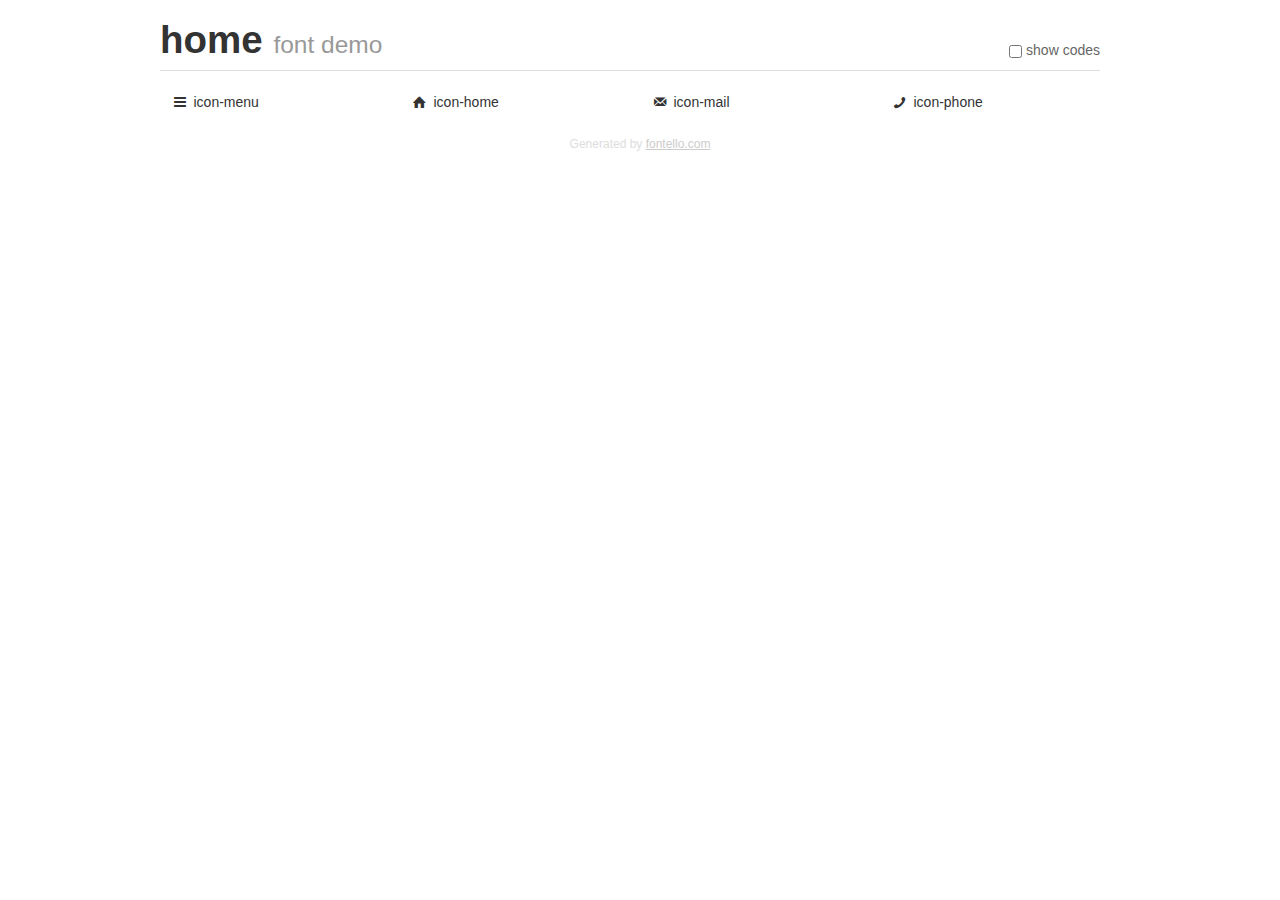
<file: icons/demo.html>
<!DOCTYPE html>
<html>
  <head><!--[if lt IE 9]><script language="javascript" type="text/javascript" src="//html5shim.googlecode.com/svn/trunk/html5.js"></script><![endif]-->
    <meta charset="UTF-8"><style>/*
 * Bootstrap v2.2.1
 *
 * Copyright 2012 Twitter, Inc
 * Licensed under the Apache License v2.0
 * http://www.apache.org/licenses/LICENSE-2.0
 *
 * Designed and built with all the love in the world @twitter by @mdo and @fat.
 */
.clearfix {
  *zoom: 1;
}
.clearfix:before,
.clearfix:after {
  display: table;
  content: "";
  line-height: 0;
}
.clearfix:after {
  clear: both;
}
html {
  font-size: 100%;
  -webkit-text-size-adjust: 100%;
  -ms-text-size-adjust: 100%;
}
a:focus {
  outline: thin dotted #333;
  outline: 5px auto -webkit-focus-ring-color;
  outline-offset: -2px;
}
a:hover,
a:active {
  outline: 0;
}
button,
input,
select,
textarea {
  margin: 0;
  font-size: 100%;
  vertical-align: middle;
}
button,
input {
  *overflow: visible;
  line-height: normal;
}
button::-moz-focus-inner,
input::-moz-focus-inner {
  padding: 0;
  border: 0;
}
body {
  margin: 0;
  font-family: "Helvetica Neue", Helvetica, Arial, sans-serif;
  font-size: 14px;
  line-height: 20px;
  color: #333;
  background-color: #fff;
}
a {
  color: #08c;
  text-decoration: none;
}
a:hover {
  color: #005580;
  text-decoration: underline;
}
.row {
  margin-left: -20px;
  *zoom: 1;
}
.row:before,
.row:after {
  display: table;
  content: "";
  line-height: 0;
}
.row:after {
  clear: both;
}
[class*="span"] {
  float: left;
  min-height: 1px;
  margin-left: 20px;
}
.container,
.navbar-static-top .container,
.navbar-fixed-top .container,
.navbar-fixed-bottom .container {
  width: 940px;
}
.span12 {
  width: 940px;
}
.span11 {
  width: 860px;
}
.span10 {
  width: 780px;
}
.span9 {
  width: 700px;
}
.span8 {
  width: 620px;
}
.span7 {
  width: 540px;
}
.span6 {
  width: 460px;
}
.span5 {
  width: 380px;
}
.span4 {
  width: 300px;
}
.span3 {
  width: 220px;
}
.span2 {
  width: 140px;
}
.span1 {
  width: 60px;
}
[class*="span"].pull-right,
.row-fluid [class*="span"].pull-right {
  float: right;
}
.container {
  margin-right: auto;
  margin-left: auto;
  *zoom: 1;
}
.container:before,
.container:after {
  display: table;
  content: "";
  line-height: 0;
}
.container:after {
  clear: both;
}
p {
  margin: 0 0 10px;
}
.lead {
  margin-bottom: 20px;
  font-size: 21px;
  font-weight: 200;
  line-height: 30px;
}
small {
  font-size: 85%;
}
h1 {
  margin: 10px 0;
  font-family: inherit;
  font-weight: bold;
  line-height: 20px;
  color: inherit;
  text-rendering: optimizelegibility;
}
h1 small {
  font-weight: normal;
  line-height: 1;
  color: #999;
}
h1 {
  line-height: 40px;
}
h1 {
  font-size: 38.5px;
}
h1 small {
  font-size: 24.5px;
}
body {
  margin-top: 90px;
}
.header {
  position: fixed;
  top: 0;
  left: 50%;
  margin-left: -480px;
  background-color: #fff;
  border-bottom: 1px solid #ddd;
  padding-top: 10px;
  z-index: 10;
}
.footer {
  color: #ddd;
  font-size: 12px;
  text-align: center;
  margin-top: 20px;
}
.footer a {
  color: #ccc;
  text-decoration: underline;
}
.the-icons {
  font-size: 14px;
  line-height: 24px;
}
.switch {
  position: absolute;
  right: 0;
  bottom: 10px;
  color: #666;
}
.switch input {
  margin-right: 0.3em;
}
.codesOn .i-name {
  display: none;
}
.codesOn .i-code {
  display: inline;
}
.i-code {
  display: none;
}
@font-face {
      font-family: 'home';
      src: url('./font/home.eot?4293769');
      src: url('./font/home.eot?4293769#iefix') format('embedded-opentype'),
           url('./font/home.woff?4293769') format('woff'),
           url('./font/home.ttf?4293769') format('truetype'),
           url('./font/home.svg?4293769#home') format('svg');
      font-weight: normal;
      font-style: normal;
    }
     
     
    .demo-icon
    {
      font-family: "home";
      font-style: normal;
      font-weight: normal;
      speak: none;
     
      display: inline-block;
      text-decoration: inherit;
      width: 1em;
      margin-right: .2em;
      text-align: center;
      /* opacity: .8; */
     
      /* For safety - reset parent styles, that can break glyph codes*/
      font-variant: normal;
      text-transform: none;
     
      /* fix buttons height, for twitter bootstrap */
      line-height: 1em;
     
      /* Animation center compensation - margins should be symmetric */
      /* remove if not needed */
      margin-left: .2em;
     
      /* You can be more comfortable with increased icons size */
      /* font-size: 120%; */
     
      /* Font smoothing. That was taken from TWBS */
      -webkit-font-smoothing: antialiased;
      -moz-osx-font-smoothing: grayscale;
     
      /* Uncomment for 3D effect */
      /* text-shadow: 1px 1px 1px rgba(127, 127, 127, 0.3); */
    }
     </style>
    <link rel="stylesheet" href="css/animation.css"><!--[if IE 7]><link rel="stylesheet" href="css/home-ie7.css"><![endif]-->
    <script>
      function toggleCodes(on) {
        var obj = document.getElementById('icons');
      
        if (on) {
          obj.className += ' codesOn';
        } else {
          obj.className = obj.className.replace(' codesOn', '');
        }
      }
      
    </script>
  </head>
  <body>
    <div class="container header">
      <h1>
        home
         <small>font demo</small>
      </h1>
      <label class="switch">
        <input type="checkbox" onclick="toggleCodes(this.checked)">show codes
      </label>
    </div>
    <div id="icons" class="container">
      <div class="row">
        <div title="Code: 0xe800" class="the-icons span3"><i class="demo-icon icon-menu">&#xe800;</i> <span class="i-name">icon-menu</span><span class="i-code">0xe800</span></div>
        <div title="Code: 0xe801" class="the-icons span3"><i class="demo-icon icon-home">&#xe801;</i> <span class="i-name">icon-home</span><span class="i-code">0xe801</span></div>
        <div title="Code: 0xe802" class="the-icons span3"><i class="demo-icon icon-mail">&#xe802;</i> <span class="i-name">icon-mail</span><span class="i-code">0xe802</span></div>
        <div title="Code: 0xe803" class="the-icons span3"><i class="demo-icon icon-phone">&#xe803;</i> <span class="i-name">icon-phone</span><span class="i-code">0xe803</span></div>
      </div>
    </div>
    <div class="container footer">Generated by <a href="http://fontello.com">fontello.com</a></div>
  </body>
</html>
</file>
<file: css/main.css>
@font-face{font-family:'Akhand Semibold';src:url("/fonts/Akhand-Semibold.woff");font-weight:normal;font-style:normal}@font-face{font-family:'Akhand Light';src:url("/fonts/Akhand Light.otf")}@font-face{font-family:'Source Sans Pro Semibold';src:url("/fonts/SourceSansPro-Semibold.woff");font-weight:normal;font-style:normal}@font-face{font-family:'home';src:url("icons/font/home.eot");font-weight:normal;font-style:normal}html{-webkit-text-size-adjust:100%;-ms-text-size-adjust:100%;margin:0;padding:0;overflow:-moz-scrollbars-vertical;overflow:scroll}body{margin:0;padding:0;background:repeating-linear-gradient(0deg, #666, transparent 1px, transparent 16px) calc(50% + 400px) calc(0% + 128px) no-repeat,repeating-linear-gradient(0deg, #666, transparent 1px, transparent 16px) calc(50% + 400px) calc(100% - 40px) no-repeat,repeating-linear-gradient(90deg, #666, transparent 2px, transparent 1px) calc(50% - 385px) calc(0% + 105px) no-repeat,repeating-linear-gradient(90deg, #666, transparent 2px, transparent 1px) calc(50% + 383px) calc(0% + 105px) no-repeat,repeating-linear-gradient(-45deg, transparent, transparent 19px, #888 19px, #888 20px) calc(50% + 392px) calc(0% + 107px) no-repeat,repeating-linear-gradient(0deg, #666, transparent 1px, transparent 1px) 50% 112px no-repeat,repeating-linear-gradient(90deg, #e4e1da, #e4e1da 1px, #e4e1da 1px) calc(50% + 400px) 0 no-repeat,repeating-linear-gradient(90deg, #e4e1da, #e4e1da 1px, #e4e1da 1px) calc(50% + 400px) 100% no-repeat,repeating-linear-gradient(90deg, #777, transparent 2px, transparent 1px) calc(50% + 400px) calc(0% + 120px) repeat-y,repeating-linear-gradient(-45deg, transparent, transparent 19px, #888 19px, #888 20px) calc(50% - 376px) 107px no-repeat,repeating-linear-gradient(45deg, transparent, transparent 19px, #888 19px, #888 20px) calc(50% + 393px) calc(0% + 124px) no-repeat,repeating-linear-gradient(45deg, transparent, transparent 19px, #888 19px, #888 20px) calc(50% + 392px) calc(100% - 36px) no-repeat,url("/img/layout/bgd.png") calc(50% - 48px) 32px fixed,url("/img/layout/sand.jpg") fixed;background-size:16px 1px, 16px 1px, 2px 16px, 1px 16px, 29px 10px, 781px 1px, 1px 122px, 1px 32px, 1px 1px, 29px 10px, 29px 10px, 29px 10px, auto, auto;background-color:#f6f6f6;font:100% "Source Sans Pro", sans-serif;color:#544;line-height:1.5}header{height:96px;width:100%;box-sizing:border-box;padding:0 20px 0 20px;background:#1a1a1a;position:fixed;top:0;left:0;z-index:1;-webkit-transition:all 0.3s;-moz-transition:all 0.3s;-ms-transition:all 0.3s;transition:all 0.3s}header img{position:absolute;height:62px;top:50%;margin-top:-31px;-webkit-transition:all 0.3s;-moz-transition:all 0.3s;-ms-transition:all 0.3s;transition:all 0.3s}header.smaller img{height:46px;top:50%;margin-top:-23px}@media screen and (-webkit-min-device-pixel-ratio: 0){header img{margin-top:-40px}header.smaller img{margin-top:-30px}}@media screen and (max-width: 386px) and (-webkit-min-device-pixel-ratio: 0){header img{margin-top:-40px}header.smaller img{margin-top:-31px}}header.smaller{height:64px}.container{max-width:900px;margin:auto}body#home a#home-nav,body#dozor a#dozor-nav,body#projekce a#projekce-nav,body#reference a#reference-nav,body#kontakt a#kontakt-nav{color:#fff}nav{float:right}nav a{display:inline-block;font-size:0.75em;text-transform:uppercase;font-family:"Source Sans Pro", sans-serif;font-weight:bold;color:#5e5e5e;line-height:96px;margin:auto 15px auto 15px;-webkit-transition:all 0.3s;-moz-transition:all 0.3s;-ms-transition:all 0.3s;transition:all 0.3s}header.smaller nav a{line-height:64px;margin:0 0 0 15px}nav a:hover{color:#fff;-webkit-transition:all 0.3s;-moz-transition:all 0.3s;-ms-transition:all 0.3s;transition:all 0.3s}header .title{margin-left:75px;font-family:Akhand Light, sans-serif;font-weight:normal;font-size:2em;line-height:96px;color:#fff;-webkit-transition:all 0.3s;-moz-transition:all 0.3s;-ms-transition:all 0.3s;transition:all 0.3s}header.smaller .title{font-size:1.5em;line-height:64px;margin-left:57px}header .top{opacity:0;font-size:1em;color:#000}header.smaller .top{left:calc(50% + 405px);top:calc(0% + 400px);width:6px;font-weight:600;color:#544;font-size:0.875em;transform:rotate(-90deg)}aside{height:16px;padding-top:1px;width:100%;position:absolute;font-size:0.875em;font-weight:600;color:#444;text-align:center;top:93px}.main-container{max-width:789px;margin:auto;box-sizing:border-box}main{border:1px dotted #888;margin:128px 10px 40px 10px;background-color:rgba(255,255,255,0.4);z-index:0;max-width:769px;box-sizing:border-box;padding:8px 30px 5px 30px;overflow:auto;font-size:1em}main:before{margin:128px auto 40px auto;max-width:769px;box-sizing:border-box;content:"";opacity:0.5;top:0;right:0;bottom:0;left:0;position:absolute;z-index:-1;background-color:rgba(255,255,255,0)}body#home main:before{background:url("/img/onas.png") 100% -20px no-repeat}body#dozor main:before{background:url("/img/dozor.png") 100% 20px no-repeat}body#projekce main:before{background:url("/img/projekce.png") 100% 30px no-repeat}body#reference main:before{background:url("/img/reference.png") 100% 20px no-repeat}body#kontakt main:before{background:url("/img/kontakt.png") 100% 50px no-repeat}.getMainHeight{position:absolute;left:calc(50% + 405px);top:calc(0% + 400px);width:6px;font-weight:600;color:#544;font-size:0.875em;transform:rotate(-90deg)}.col{float:left;width:344px;overflow:auto}.ref-image{float:right;width:247px;min-height:87px;max-height:188px;margin:5px 5px 0 20px;background:rgba(0,0,0,0.05);border:1px dotted #444;overflow:hidden}.ref-image img{display:block;margin:auto;vertical-align:center}.normal a{font-weight:400}a{color:#a2493e;text-decoration:none;font-family:"Source Sans Pro Semibold", sans-serif;font-weight:normal}a:hover,a:active,a:link{outline:0px none}h1{text-shadow:.5px .5px #888;text-transform:uppercase;font-family:"Akhand Semibold", sans-serif;font-weight:normal;font-size:2.75em;color:#544;margin-top:0.1875em;margin-bottom:-0.15em}h2,h3{font-size:1em;display:inline;font-family:"Source Sans Pro Semibold", sans-serif;font-weight:normal}h3{text-transform:uppercase}ul{padding-left:0;margin:0 0 10px 0;list-style-type:none}ul li{padding-bottom:10px}label{display:block;line-height:24px;float:left;width:212px;height:24px;border:1px solid rgba(160,62,49,0.5);border-radius:2px;color:#fff;background:rgba(160,62,49,0.8);font-size:0.75em;font-family:"Source Sans Pro Semibold", sans-serif;font-weight:normal;text-shadow:1px 0px 0px #1e1e1e;margin:21px 10px 20px 10px;cursor:pointer;text-align:center}label:hover{background:linear-gradient(90deg, rgba(160,62,49,0.8), rgba(160,62,49,0.7))}label:active{outline:1px dotted rgba(69,69,69,0.4);outline-offset:-2px;background:linear-gradient(90deg, rgba(160,62,49,0.8), rgba(160,62,49,0.7));border-color:rgba(160,62,49,0.6)}input[type="radio"]{display:none}input[type="radio"]:checked+label{outline:1px dotted rgba(69,69,69,0.4);outline-offset:-2px;background:linear-gradient(90deg, rgba(160,62,49,0.8), rgba(160,62,49,0.7));border-color:rgba(160,62,49,0.6)}input[type="radio"][id="rd"]:checked ~ .bd,input[type="radio"][id="rd"]:checked ~ .os,input[type="radio"][id="bd"]:checked ~ .rd,input[type="radio"][id="bd"]:checked ~ .os,input[type="radio"][id="os"]:checked ~ .rd,input[type="radio"][id="os"]:checked ~ .bd{margin:0;padding:0;width:0;height:0;opacity:0}.tile{width:100%;float:left;margin-bottom:30px;overflow:auto;-webkit-transition:opacity 0.5s ease-in-out;-moz-transition:opacity 0.5s ease-in-out;-ms-transition:opacity 0.5s ease-in-out;transition:opacity 0.5s ease-in-out}:selection,:-moz-selection{background:#a2493e;color:#fff}.color444{color:#544}header .dropdown{display:none}.circle{margin:0 3px 2px 0;display:inline-block;border:2px solid #444;border-radius:60px;font-size:0.75em;font-weight:bold;line-height:14px;width:14px;height:14px;text-align:center;vertical-align:middle}.category{font-family:"Source Sans Pro Semibold", sans-serif;font-weight:normal}.cont{float:left;position:relative;height:300px;width:335px;margin:9px;overflow:hidden}strong{font-family:"Source Sans Pro Semibold", sans-serif;font-weight:normal}.border{min-height:222px;background-color:rgba(0,0,0,0.1);border:1px dotted #444}.cont img{display:block;margin:auto;vertical-align:center}.center{display:block;margin:0 auto 0 auto}.hide .border{transition:all .5s}.hide:hover img{-webkit-transform:scale(1.1);-moz-transform:scale(1.1);-ms-transform:scale(1.1);-o-transform:scale(1.1);transform:scale(1.1);-webkit-filter:brightness(40%);filter:brightness(40%);overflow:hidden}.hide:hover .border{background-color:rgba(0,0,0,0.8);-webkit-filter:brightness(40%);filter:brightness(40%);-moz-transform:scale(1.1);-webkit-transform:scale(1.1);transform:scale(1.1);-webkit-transition:all 0.5s;-moz-transition:all 0.5s;-ms-transition:all 0.5s;transition:all 0.5s}.hide ul{list-style-type:disc;display:block;position:absolute;width:270px;top:25px;left:35px;opacity:0;color:#fff;transition:all .3s}.hide:hover ul{opacity:1}.contForScale{overflow:hidden}.google-maps{display:block;position:relative;padding-bottom:60%;overflow:hidden;border:1px dotted #888;min-width:300px;margin-bottom:25px}.google-maps iframe{display:block;position:absolute;width:100% !important;height:100% !important}@media screen and (-webkit-min-device-pixel-ratio: 0){.box-scene{display:inline-block;left:0px}.box-scene:hover .box{-webkit-transform:rotateY(-90deg)}.box{-webkit-transform-style:preserve-3d;-webkit-transition:all 0.8s;-moz-transition:all 0.8s;-ms-transition:all 0.8s;transition:all 0.8s;transition-delay:.5s}.front{-webkit-transform:rotateY(0deg)}.side{position:absolute;-webkit-transform:rotateY(90deg);left:60px}header.smaller .side{left:40px}}@media screen and (max-width: 386px){header .title{font-size:1.25em}}@media screen and (max-width: 788px){body{background:url("/img/layout/bgd.png") calc(50% - 48px) 10px fixed,url("/img/layout/sand.jpg") fixed;background-color:#faf3f1}aside{display:none}main,main:before{margin-top:106px}header.smaller img{height:62px;top:50%;margin-top:-31px}header.smaller{height:96px}header.smaller .title{margin-left:75px;font-size:2em;line-height:96px}.getMainHeight{display:none}nav a{display:none}header .dropdown{display:inline-block;float:right;width:96px;height:96px;line-height:96px;text-align:center;margin-right:-20px}.dropbtn:focus{outline:0}.dropbtn{background-color:#1a1a1a;color:#5e5e5e;padding:0;width:96px;height:96px;font-size:16px;font-family:"Home";text-decoration:none;border:none;cursor:pointer}.dropdown-content{display:none;font-size:0.875em;z-index:10;position:absolute;left:0;top:96px;height:300px;width:100%;background-color:rgba(26,26,26,0.95)}.drop{padding-bottom:50px}.dropdown-content a{left:40px;color:#5e5e5e;text-transform:uppercase;position:absolute}.show{display:block}}
</file>
<file: icons/css/home.css>
@font-face {
  font-family: 'home';
  src: url('../font/home.eot?8158002');
  src: url('../font/home.eot?8158002#iefix') format('embedded-opentype'),
       url('../font/home.woff2?8158002') format('woff2'),
       url('../font/home.woff?8158002') format('woff'),
       url('../font/home.ttf?8158002') format('truetype'),
       url('../font/home.svg?8158002#home') format('svg');
  font-weight: normal;
  font-style: normal;
}
/* Chrome hack: SVG is rendered more smooth in Windozze. 100% magic, uncomment if you need it. */
/* Note, that will break hinting! In other OS-es font will be not as sharp as it could be */
/*
@media screen and (-webkit-min-device-pixel-ratio:0) {
  @font-face {
    font-family: 'home';
    src: url('../font/home.svg?8158002#home') format('svg');
  }
}
*/
 
 [class^="icon-"]:before, [class*=" icon-"]:before {
  font-family: "home";
  font-style: normal;
  font-weight: normal;
  speak: none;
 
  display: inline-block;
  text-decoration: inherit;
  width: 1em;
  margin-right: .2em;
  text-align: center;
  /* opacity: .8; */
 
  /* For safety - reset parent styles, that can break glyph codes*/
  font-variant: normal;
  text-transform: none;
 
  /* fix buttons height, for twitter bootstrap */
  line-height: 1em;
 
  /* Animation center compensation - margins should be symmetric */
  /* remove if not needed */
  margin-left: .2em;
 
  /* you can be more comfortable with increased icons size */
  /* font-size: 120%; */
 
  /* Font smoothing. That was taken from TWBS */
  -webkit-font-smoothing: antialiased;
  -moz-osx-font-smoothing: grayscale;
 
  /* Uncomment for 3D effect */
  /* text-shadow: 1px 1px 1px rgba(127, 127, 127, 0.3); */
}
 
.icon-menu:before { content: '\e800'; } /* '' */
.icon-home:before { content: '\e801'; } /* '' */
.icon-mail:before { content: '\e802'; } /* '' */
.icon-phone:before { content: '\e803'; } /* '' */
</file>
<file: icons/css/home-ie7.css>
[class^="icon-"], [class*=" icon-"] {
  font-family: 'home';
  font-style: normal;
  font-weight: normal;
 
  /* fix buttons height */
  line-height: 1em;
 
  /* you can be more comfortable with increased icons size */
  /* font-size: 120%; */
}
 
.icon-menu { *zoom: expression( this.runtimeStyle['zoom'] = '1', this.innerHTML = '&#xe800;&nbsp;'); }
.icon-home { *zoom: expression( this.runtimeStyle['zoom'] = '1', this.innerHTML = '&#xe801;&nbsp;'); }
.icon-mail { *zoom: expression( this.runtimeStyle['zoom'] = '1', this.innerHTML = '&#xe802;&nbsp;'); }
.icon-phone { *zoom: expression( this.runtimeStyle['zoom'] = '1', this.innerHTML = '&#xe803;&nbsp;'); }
</file>
<file: icons/css/animation.css>
/*
   Animation example, for spinners
*/
.animate-spin {
  -moz-animation: spin 2s infinite linear;
  -o-animation: spin 2s infinite linear;
  -webkit-animation: spin 2s infinite linear;
  animation: spin 2s infinite linear;
  display: inline-block;
}
@-moz-keyframes spin {
  0% {
    -moz-transform: rotate(0deg);
    -o-transform: rotate(0deg);
    -webkit-transform: rotate(0deg);
    transform: rotate(0deg);
  }

  100% {
    -moz-transform: rotate(359deg);
    -o-transform: rotate(359deg);
    -webkit-transform: rotate(359deg);
    transform: rotate(359deg);
  }
}
@-webkit-keyframes spin {
  0% {
    -moz-transform: rotate(0deg);
    -o-transform: rotate(0deg);
    -webkit-transform: rotate(0deg);
    transform: rotate(0deg);
  }

  100% {
    -moz-transform: rotate(359deg);
    -o-transform: rotate(359deg);
    -webkit-transform: rotate(359deg);
    transform: rotate(359deg);
  }
}
@-o-keyframes spin {
  0% {
    -moz-transform: rotate(0deg);
    -o-transform: rotate(0deg);
    -webkit-transform: rotate(0deg);
    transform: rotate(0deg);
  }

  100% {
    -moz-transform: rotate(359deg);
    -o-transform: rotate(359deg);
    -webkit-transform: rotate(359deg);
    transform: rotate(359deg);
  }
}
@-ms-keyframes spin {
  0% {
    -moz-transform: rotate(0deg);
    -o-transform: rotate(0deg);
    -webkit-transform: rotate(0deg);
    transform: rotate(0deg);
  }

  100% {
    -moz-transform: rotate(359deg);
    -o-transform: rotate(359deg);
    -webkit-transform: rotate(359deg);
    transform: rotate(359deg);
  }
}
@keyframes spin {
  0% {
    -moz-transform: rotate(0deg);
    -o-transform: rotate(0deg);
    -webkit-transform: rotate(0deg);
    transform: rotate(0deg);
  }

  100% {
    -moz-transform: rotate(359deg);
    -o-transform: rotate(359deg);
    -webkit-transform: rotate(359deg);
    transform: rotate(359deg);
  }
}
</file>
